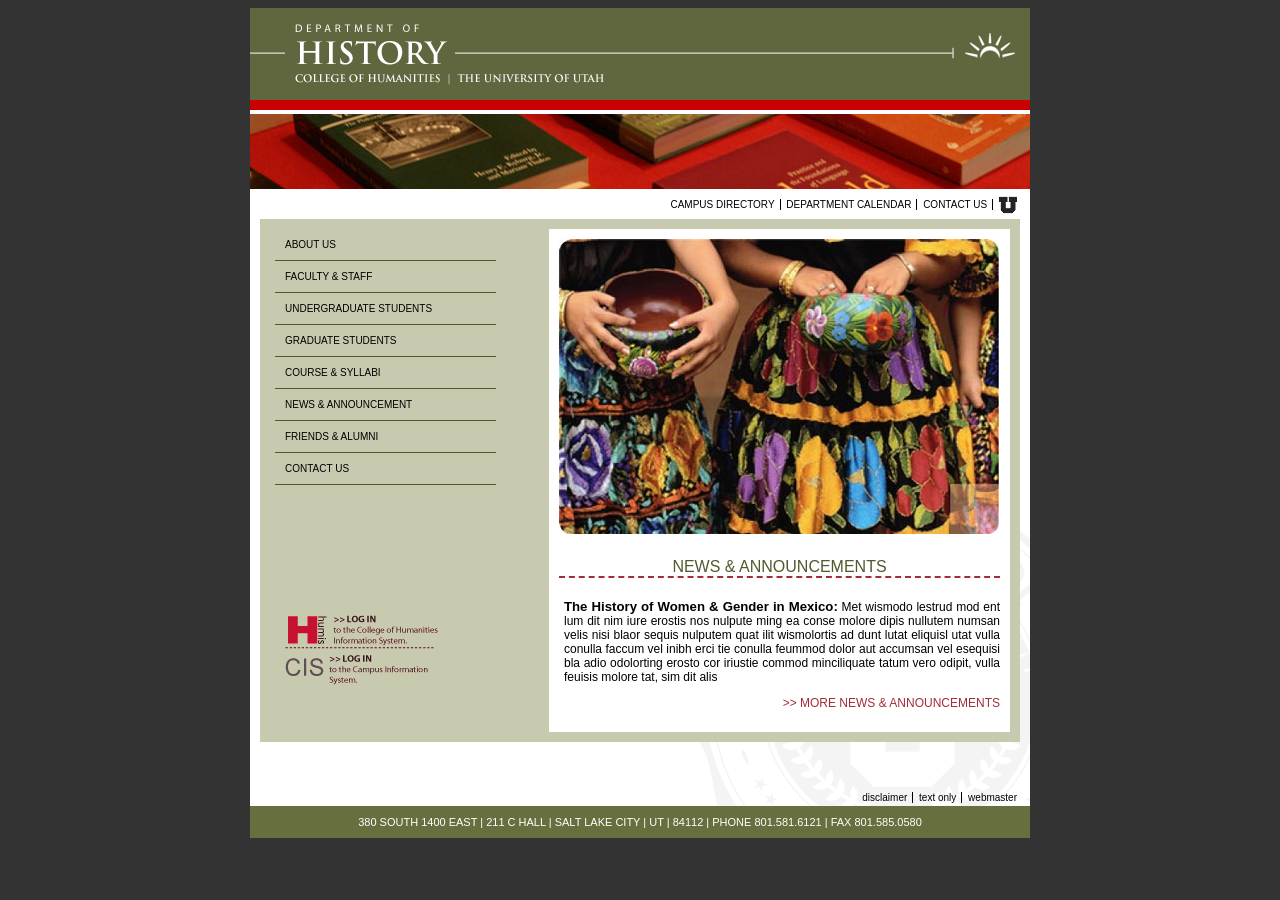
<file: index.html>
<!DOCTYPE html>
<html lang="en">
    <head>
        <meta charset="UTF-8">
        <title>GDES 2342 HUMIS Homepage(in Github)</title>
        <link rel="stylesheet" href="stylesheets/homepage.css">
        <link rel="stylesheet" href="stylesheets/typography.css">

    </head>

    <body>
        <div class="container">

            <header>
                <img src="files/historyHome.gif" alt="U of U History Homepage"/>
                <img src="files/histBooks01.jpg" alt="Books on a shelf"/>
            </header>

            <section class="middle">

                <nav class="top-nav">
                    <a href="#"> Campus directory</a>
                    <a href="News_and_announcement.html"> Department calendar</a>
                    <a href="contact_us.html"> Contact us</a>
                    <a href="#">
                        <img src="files/u_small.gif" alt="U of U logo"/>
                    </a>
                </nav>

                <section class="brown-box">
                    <aside class="left">
                        <nav>
                            <a href="about_us.html">About us</a>
                            <a href="faculty-and-staff.html">Faculty &amp; staff</a>
                            <a href="undergraduate_student.html">Undergraduate students </a>
                            <a href="graduate_student.html">Graduate students</a>
                            <a href="Courses_and_Syllabi.html">Course &amp syllabi</a>
                            <a href="News_and_announcement.html">News &amp announcement</a>
                            <a href="friends_and_alumni.html">Friends &amp Alumni</a>
                            <a href="contact_us.html">Contact Us</a>
                        </nav>

                        <div class="links">
                            <a href ="#">
                                <img src="files/login-humis.gif" alt="H logo"/>
                                <img src="files/login-cis.gif" alt="CIS logo"/>
                            </a>
                        </div>

                    </aside>

                    <aside class="right">

                            <img src="files/women_w_pottery.jpg" alt="Women W Pottery"/>

                            <h1> News &amp; announcements </h1>

                            <p>
                                <strong>The History of Women & Gender in Mexico:</strong> Met wismodo lestrud mod ent lum dit
                                nim iure erostis nos nulpute ming ea conse molore dipis nullutem numsan velis nisi blaor
                                sequis nulputem quat ilit wismolortis ad dunt lutat eliquisl utat vulla conulla faccum vel
                                inibh erci tie conulla feummod dolor aut accumsan vel esequisi bla adio odolorting erosto
                                cor iriustie commod minciliquate tatum vero odipit, vulla feuisis molore tat, sim dit alis
                            </p>

                            <p class="link">
                                <a href="#">
                                    >> MORE NEWS &amp; ANNOUNCEMENTS
                                </a>
                            </p>

                    </aside>

                    <div style="clear:both;"></div>

                </section>

                <nav class="bottom-nav">
                    <a href="#">Disclaimer</a>
                    <a href="#">Text only</a>
                    <a href="#">Webmaster</a>
                </nav>

            </section>

            <footer>
                380 SOUTH 1400 EAST | 211 C HALL | SALT LAKE CITY | UT | 84112 | PHONE 801.581.6121 | FAX 801.585.0580
            </footer>

        </div>

    </body>
</html>
</file>
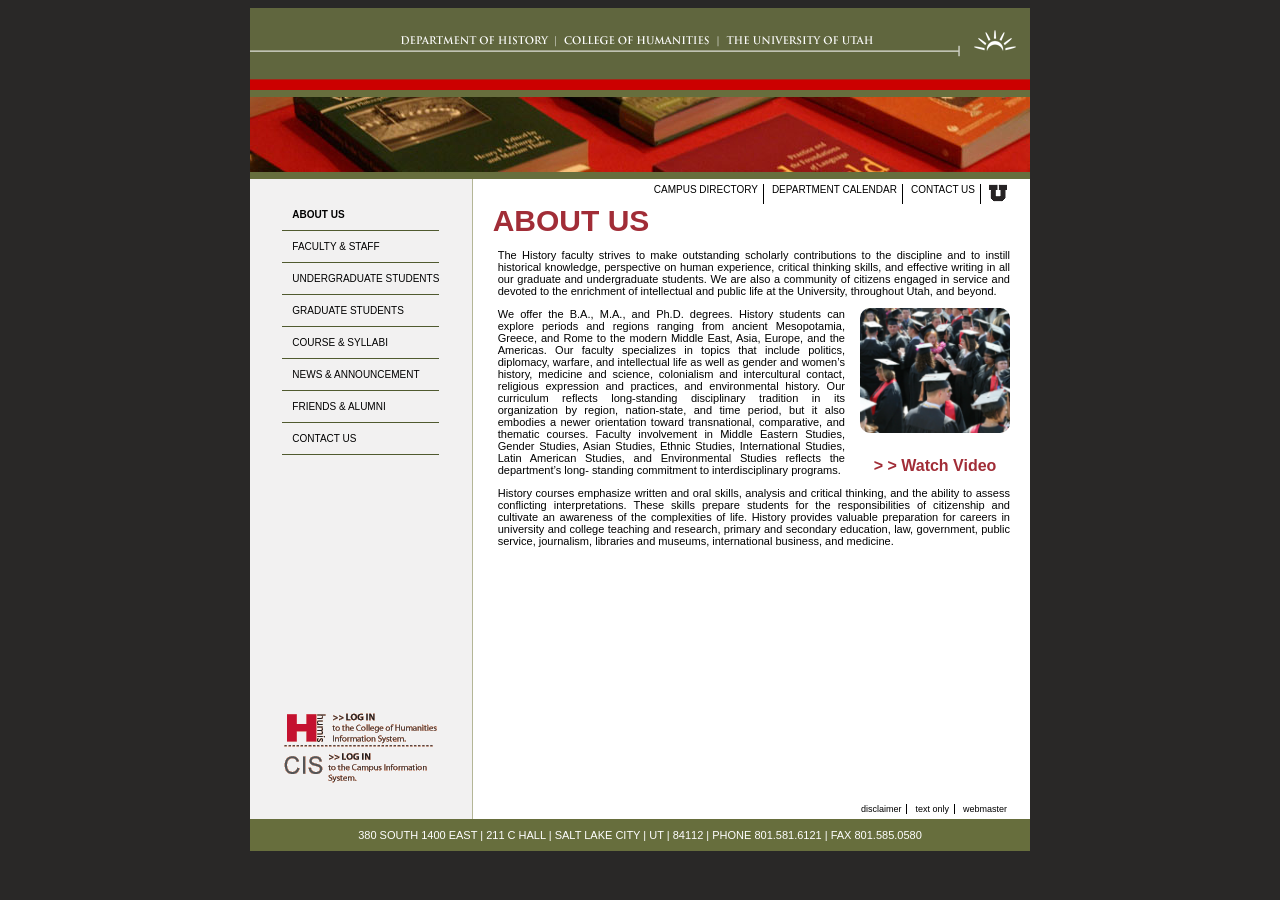
<file: about_us.html>
<!DOCTYPE html>
<html lang="en">
<head>
    <meta charset="UTF-8">
    <title>HUMIS "inner" pages layout</title>
    <link rel="stylesheet" href="stylesheets/inner_styles.css">
    <link rel="stylesheet" href="stylesheets/typography.css">
    <link rel="stylesheet" href="stylesheets/images.css">
</head>
<body>
    <section class="container">

        <header>
            <a href="index.html">
                <img src="files/historyHeader.gif" alt="His homepage">
            </a>
            <img src="files/histBooks01.jpg" alt="His book">
        </header>

        <section class="middle">

            <section class="left-side">

                <nav>
                    <a href="about_us.html" class="active">About us</a>
                    <a href="faculty-and-staff.html">Faculty &amp; staff</a>
                    <a href="undergraduate_student.html">Undergraduate students </a>
                    <a href="graduate_student.html">Graduate students</a>
                    <a href="Courses_and_Syllabi.html">Course &amp syllabi</a>
                    <a href="News_and_announcement.html">News &amp announcement</a>
                    <a href="friends_and_alumni.html">Friends &amp Alumni</a>
                    <a href="contact_us.html">Contact Us</a>
                </nav>

                <div class="links">
                    <a href ="#">
                        <img src="files/login-humis.gif" alt="H logo"/>
                    </a>
                    <a href="#">
                        <img src="files/login-cis.gif" alt="CIS logo"/>
                    </a>
                </div>

            </section>

            <section class="right-side">

                <nav class="top-nav secondary">
                    <a href="#"> Campus directory</a>
                    <a href="News_and_announcement.html"> Department calendar</a>
                    <a href="contact_us.html"> Contact us</a>
                    <a href="#">
                        <img src="files/u_small.gif" alt="U of U logo"/>
                    </a>
                </nav>

                <main>
                    <h3>About Us</h3>
                    <p>The History faculty strives to make outstanding scholarly contributions to the discipline
                        and to instill historical knowledge, perspective on human experience, critical thinking
                        skills, and effective writing in all our graduate and undergraduate students. We are
                        also a community of citizens engaged in service and devoted to the enrichment of
                        intellectual and public life at the University, throughout Utah, and beyond.</p>

                    <aside class="pull right">
                        <img src="files/studetns-graduateing-%20square.png" alt="graduate image"/>
                        <h6> > > Watch Video </h6>
                    </aside>

                    <p>
                        We offer the B.A., M.A., and Ph.D. degrees. History
                        students can explore periods and regions ranging
                        from ancient Mesopotamia, Greece, and Rome to the
                        modern Middle East, Asia, Europe, and the Americas.
                        Our faculty specializes in topics that include politics,
                        diplomacy, warfare, and intellectual life as well as
                        gender and women’s history, medicine and science,
                        colonialism and intercultural contact, religious
                        expression and practices, and environmental history.
                        Our curriculum reflects long-standing disciplinary
                        tradition in its organization by region, nation-state,
                        and time period, but it also embodies a newer
                        orientation toward transnational, comparative, and
                        thematic courses. Faculty involvement in Middle
                        Eastern Studies, Gender Studies, Asian Studies, Ethnic Studies, International Studies,
                        Latin American Studies, and Environmental Studies reflects the department’s long-
                        standing commitment to interdisciplinary programs.
                    </p>

                    <p>
                        History courses emphasize written and oral skills, analysis and critical thinking, and
                        the ability to assess conflicting interpretations. These skills prepare students for the
                        responsibilities of citizenship and cultivate an awareness of the complexities of life.
                        History provides valuable preparation for careers in university and college teaching
                        and research, primary and secondary education, law, government, public service,
                        journalism, libraries and museums, international business, and medicine.
                    </p>


                </main>

                <nav class="bottom-nav secondary">
                    <a href="#">Disclaimer</a>
                    <a href="#">Text only</a>
                    <a href="#">Webmaster</a>
                </nav>

            </section>
        </section>

        <footer>
            380 SOUTH 1400 EAST | 211 C HALL | SALT LAKE CITY | UT | 84112 | PHONE 801.581.6121 | FAX 801.585.0580
        </footer>

    </section>
</body>
</html>
</file>
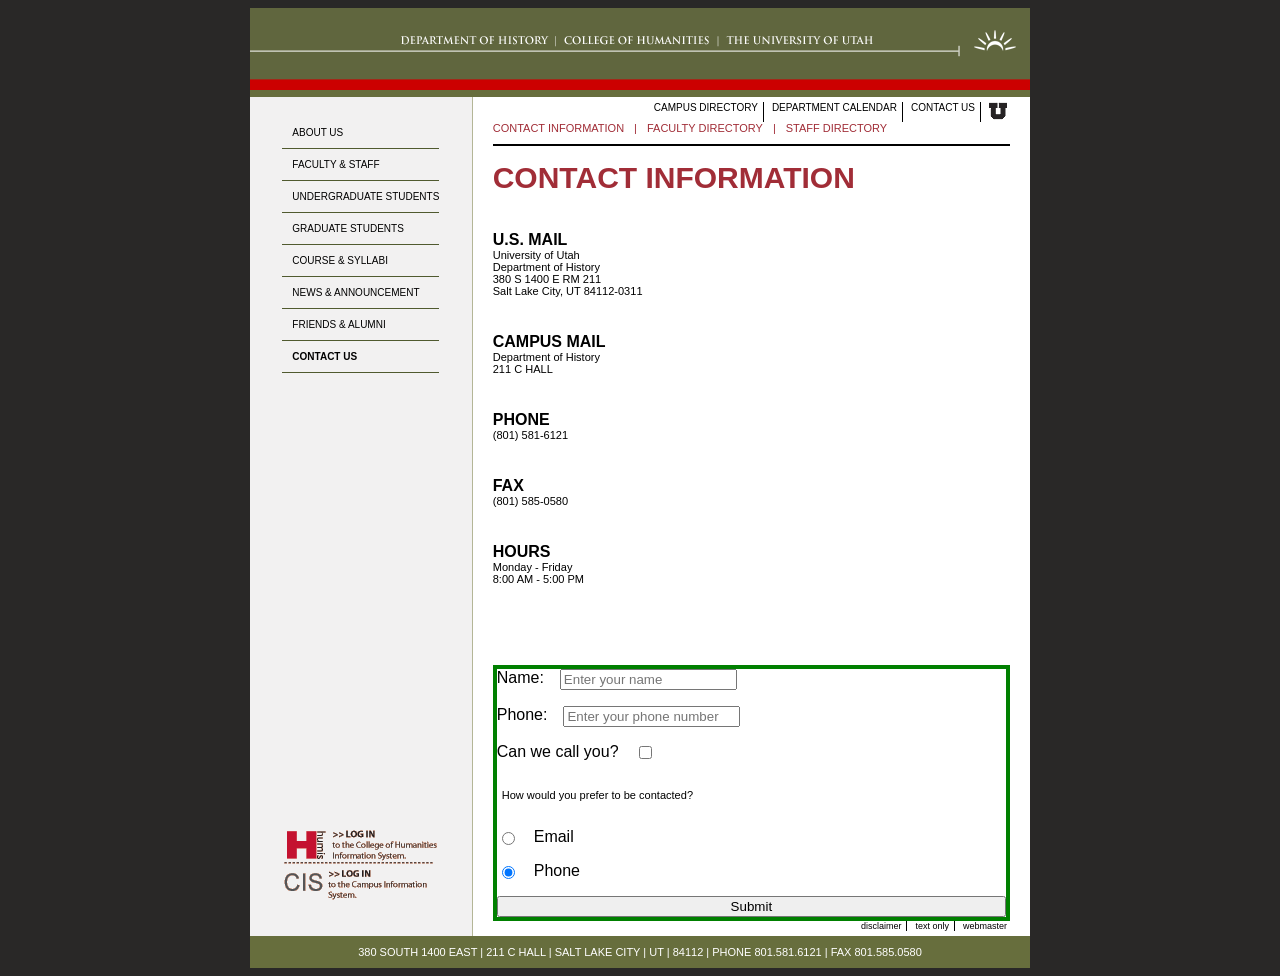
<file: contact_us.html>
<!DOCTYPE html>
<html lang="en">
<head>
    <meta charset="UTF-8">
    <title>HUMIS contact us page</title>
    <link rel="stylesheet" href="stylesheets/inner_styles.css">
    <link rel="stylesheet" href="stylesheets/typography.css">

    <style>
        /*local styles sheet*/
        /*main nav.inner-nav{}*/
        main {
            nav.inner-nav {
                display: flex;
                gap: 10px;
                font-size: 11px;
                color: var(--burgundy);
                border-bottom: 2px solid var(--dark);
                padding-bottom: 10px;
                margin-bottom: 15px;

                a {
                    text-transform: uppercase;
                    color: var(--burgundy);
                    text-decoration: none;

                    &:hover {
                        text-decoration: underline;
                    }
                }
            }

            section.content {
                display: flex;
                flex-direction: column;
                gap: 1rem;

                h3 {
                    margin: 0;
                }

                div {
                    h6 {
                        color: var(--dark);
                    }

                    p {
                        margin: 0;
                    }
                }
            }
        }
    </style>
</head>
<body>
    <section class="container">

        <header>
            <a href="index.html">
                <img src="files/historyHeader.gif" alt="His homepage">
            </a>
        </header>

        <section class="middle">

            <section class="left-side">

                <nav>
                    <a href="about_us.html">About us</a>
                    <a href="faculty-and-staff.html">Faculty &amp; staff</a>
                    <a href="undergraduate_student.html">Undergraduate students </a>
                    <a href="graduate_student.html">Graduate students</a>
                    <a href="Courses_and_Syllabi.html">Course &amp syllabi</a>
                    <a href="News_and_announcement.html">News &amp announcement</a>
                    <a href="friends_and_alumni.html">Friends &amp Alumni</a>
                    <a href="contact_us.html" class="active">Contact Us</a>
                </nav>

                <div class="links">
                    <a href ="#">
                        <img src="files/login-humis.gif" alt="H logo"/>
                    </a>
                    <a href="#">
                        <img src="files/login-cis.gif" alt="CIS logo"/>
                    </a>
                </div>

            </section>

            <section class="right-side">

                <nav class="top-nav secondary">
                    <a href="#"> Campus directory</a>
                    <a href="News_and_announcement.html"> Department calendar</a>
                    <a href="contact_us.html"> Contact us</a>
                    <a href="#">
                        <img src="files/u_small.gif" alt="U of U logo"/>
                    </a>
                </nav>

                <main>
                    <nav class="inner-nav">
                        <a href="contact_us.html">Contact information</a>
                        |
                        <a href="faculty-list.html">Faculty directory</a>
                        |
                        <a href="#">Staff directory</a>
                    </nav>

                    <section class="content">

                        <h3> Contact Information</h3>

                        <div>
                            <h6>U.S. MAIL</h6>
                            <p>
                                University of Utah<br/>
                                Department of History<br/>
                                380 S 1400 E RM 211<br/>
                                Salt Lake City, UT 84112-0311
                            </p>
                        </div>

                        <div>
                            <h6>CAMPUS MAIL</h6>
                            <p>
                                Department of History<br/>
                                211 C HALL</p>
                        </div>

                        <div>
                            <h6>PHONE</h6>
                            <p>(801) 581-6121</p>
                        </div>

                        <div>
                            <h6>FAX</h6>
                            <p>(801) 585-0580</p>
                        </div>

                        <div>
                            <h6>HOURS</h6>
                            <p>Monday - Friday<br/>
                            8:00 AM - 5:00 PM
                            </p>
                        </div>
                    </section>

                    <form class="contact-form">
                        <label>
                            Name:
                            <input type="text" name="name" placeholder="Enter your name"/>
                        </label>

                        <label>
                            Phone:
                            <input type="text" name="phone" placeholder="Enter your phone number"/>
                        </label>

                        <label>
                            Can we call you?
                            <input type="checkbox" name="call-via-phone"/>
                        </label>

                        <p>How would you prefer to be contacted?</p>
                        <label>
                            <input type="radio" name="contact-preference" value="email"/> Email <br/>
                        </label>

                        <label>
                            <input type="radio" name="contact-preference" value="phone" checked/> Phone <br/>
                        </label>

                        <button type="submit">Submit</button>


                    </form>
                </main>

                <nav class="bottom-nav secondary">
                    <a href="#">Disclaimer</a>
                    <a href="#">Text only</a>
                    <a href="#">Webmaster</a>
                </nav>

            </section>
        </section>

        <footer>
            380 SOUTH 1400 EAST | 211 C HALL | SALT LAKE CITY | UT | 84112 | PHONE 801.581.6121 | FAX 801.585.0580
        </footer>

    </section>
</body>
</html>
</file>
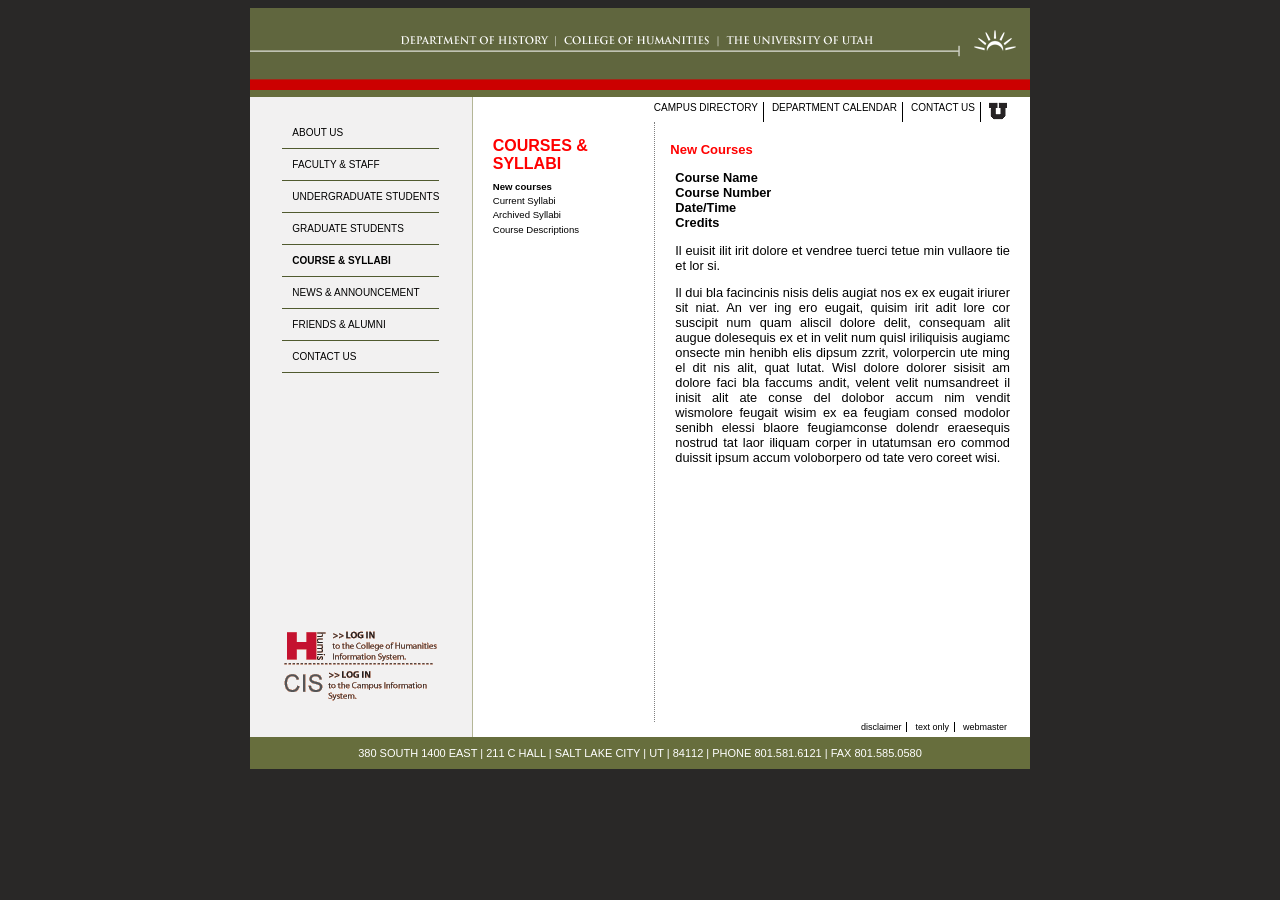
<file: Courses_and_Syllabi.html>
<!DOCTYPE html>
<html lang="en">
<head>
  <meta charset="UTF-8">
  <title>HUMIS "inner" pages layout</title>
  <link rel="stylesheet" href="stylesheets/inner_styles.css">
  <link rel="stylesheet" href="stylesheets/typography.css">
  <link rel="stylesheet" href="stylesheets/images.css">
</head>
<body>
<section class="container">

  <header>
    <a href="index.html">
      <img src="files/historyHeader.gif" alt="His homepage">
    </a>
  </header>

  <section class="middle">

    <section class="left-side">

      <nav>
        <a href="about_us.html">About us</a>
        <a href="faculty-and-staff.html" >Faculty &amp; staff</a>
        <a href="undergraduate_student.html" >Undergraduate students </a>
        <a href="graduate_student.html">Graduate students</a>
        <a href="Courses_and_Syllabi.html" class="active">Course &amp syllabi</a>
        <a href="News_and_announcement.html">News &amp announcement</a>
        <a href="friends_and_alumni.html">Friends &amp Alumni</a>
        <a href="contact_us.html">Contact Us</a>
      </nav>

      <div class="links">
        <a href ="#">
          <img src="files/login-humis.gif" alt="H logo"/>
        </a>
        <a href="#">
          <img src="files/login-cis.gif" alt="CIS logo"/>
        </a>
      </div>

    </section>

    <section class="right-side">

      <nav class="top-nav secondary">
        <a href="#"> Campus directory</a>
        <a href="News_and_announcement.html"> Department calendar</a>
        <a href="contact_us.html"> Contact us</a>
        <a href="#">
          <img src="files/u_small.gif" alt="U of U logo"/>
        </a>
      </nav>

      <main>
        <section class="horizontal-two-column-layout">
          <aside class="left-column">
            <div class="top">

              <div class="news">
                <h2>Courses &amp; Syllabi</h2>
                <a href="#" class="active">New courses</a>
                <a href="#">Current Syllabi</a>
                <a href="#">Archived Syllabi</a>
                <a href="#">Course Descriptions</a>

              </div>
            </div>

          </aside>

          <aside class="right-column">
            <div class="student">
              <h6>New Courses</h6>

              <p> <span class="course"> Course Name   <br>
               Course Number  <br>
               Date/Time <br>
               Credits </span> </p>


              <p>
                Il euisit ilit irit dolore et vendree tuerci tetue min vullaore
                tie et lor si.</p>

                <p> Il dui bla facincinis nisis delis augiat nos ex ex eugait
                iriurer sit niat. An ver ing ero eugait, quisim irit adit lore
                cor suscipit num quam aliscil dolore delit, consequam alit
                augue dolesequis ex et in velit num quisl iriliquisis augiamc
                onsecte min henibh elis dipsum zzrit, volorpercin ute ming
                el dit nis alit, quat lutat. Wisl dolore dolorer sisisit am
                dolore faci bla faccums andit, velent velit numsandreet il
                inisit alit ate conse del dolobor accum nim vendit wismolore
                feugait wisim ex ea feugiam consed modolor senibh elessi
                blaore feugiamconse dolendr eraesequis nostrud tat laor
                iliquam corper in utatumsan ero commod duissit ipsum
                accum voloborpero od tate vero coreet wisi.
              </p>

            </div>
          </aside>
        </section>
      </main>

      <nav class="bottom-nav secondary">
        <a href="#">Disclaimer</a>
        <a href="#">Text only</a>
        <a href="#">Webmaster</a>
      </nav>

    </section>
  </section>

  <footer>
    380 SOUTH 1400 EAST | 211 C HALL | SALT LAKE CITY | UT | 84112 | PHONE 801.581.6121 | FAX 801.585.0580
  </footer>

</section>
</body>
</html>
</file>
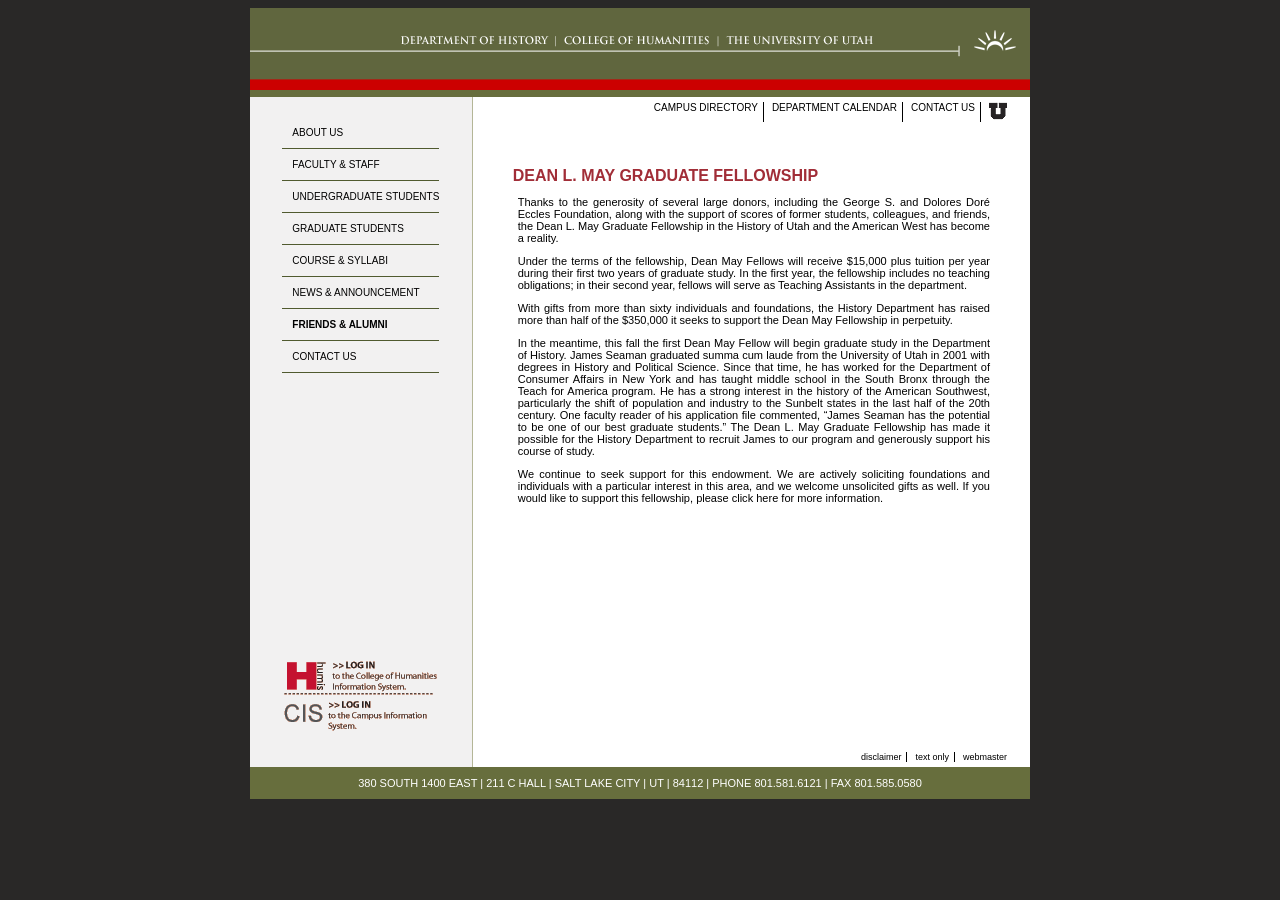
<file: Dean.html>
<!DOCTYPE html>
<html lang="en">
<head>
    <meta charset="UTF-8">
    <title>HUMIS "inner" pages layout</title>
    <link rel="stylesheet" href="stylesheets/inner_styles.css">
    <link rel="stylesheet" href="stylesheets/typography.css">
</head>

    <style>
       main{
           margin-top: 20px;
           padding: 5px 20px;
           h6{
               text-transform: uppercase;
           }
        }
    </style>
<body>
    <section class="container">

        <header>
            <a href="index.html">
                <img src="files/historyHeader.gif" alt="His homepage">
            </a>
        </header>

        <section class="middle">

            <section class="left-side">

                <nav>
                    <a href="about_us.html" >About us</a>
                    <a href="faculty-and-staff.html">Faculty &amp; staff</a>
                    <a href="undergraduate_student.html">Undergraduate students </a>
                    <a href="graduate_student.html">Graduate students</a>
                    <a href="Courses_and_Syllabi.html">Course &amp syllabi</a>
                    <a href="News_and_announcement.html">News &amp announcement</a>
                    <a href="friends_and_alumni.html" class="active">Friends &amp Alumni</a>
                    <a href="contact_us.html">Contact Us</a>
                </nav>

                <div class="links">
                    <a href ="#">
                        <img src="files/login-humis.gif" alt="H logo"/>
                    </a>
                    <a href="#">
                        <img src="files/login-cis.gif" alt="CIS logo"/>
                    </a>
                </div>

            </section>

            <section class="right-side">

                <nav class="top-nav secondary">
                    <a href="#"> Campus directory</a>
                    <a href="News_and_announcement.html"> Department calendar</a>
                    <a href="contact_us.html"> Contact us</a>
                    <a href="#">
                        <img src="files/u_small.gif" alt="U of U logo"/>
                    </a>
                </nav>

                <main>
                    <h6>dean L. may graduate fellowship</h6>
                    <p>
                        Thanks to the generosity of several large donors, including the George S. and Dolores
                        Doré Eccles Foundation, along with the support of scores of former students, colleagues,
                        and friends, the Dean L. May Graduate Fellowship in the History of Utah and the American
                        West has become a reality.
                    </p>
                    <p>
                        Under the terms of the fellowship, Dean May Fellows will receive $15,000 plus tuition
                        per year during their first two years of graduate study. In the first year, the fellowship
                        includes no teaching obligations; in their second year, fellows will serve as Teaching
                        Assistants in the department.
                    </p>
                    <p>
                        With gifts from more than sixty individuals and foundations, the History Department
                        has raised more than half of the $350,000 it seeks to support the Dean May Fellowship
                        in perpetuity.
                    </p>
                    <p>
                        In the meantime, this fall the first Dean May Fellow will begin graduate study in the
                        Department of History. James Seaman graduated summa cum laude from the University
                        of Utah in 2001 with degrees in History and Political Science. Since that time, he has
                        worked for the Department of Consumer Affairs in New York and has taught middle
                        school in the South Bronx through the Teach for America program. He has a strong
                        interest in the history of the American Southwest, particularly the shift of population
                        and industry to the Sunbelt states in the last half of the 20th century. One faculty
                        reader of his application file commented, “James Seaman has the potential to be one of
                        our best graduate students.” The Dean L. May Graduate Fellowship has made it possible
                        for the History Department to recruit James to our program and generously support his
                        course of study.
                    </p>
                    <p>
                        We continue to seek support for this endowment. We are actively soliciting foundations
                        and individuals with a particular interest in this area, and we welcome unsolicited
                        gifts as well. If you would like to support this fellowship, please click here for more
                        information.
                    </p>

                </main>

                <nav class="bottom-nav secondary">
                    <a href="#">Disclaimer</a>
                    <a href="#">Text only</a>
                    <a href="#">Webmaster</a>
                </nav>

            </section>
        </section>

        <footer>
            380 SOUTH 1400 EAST | 211 C HALL | SALT LAKE CITY | UT | 84112 | PHONE 801.581.6121 | FAX 801.585.0580
        </footer>

    </section>
</body>
</html>
</file>
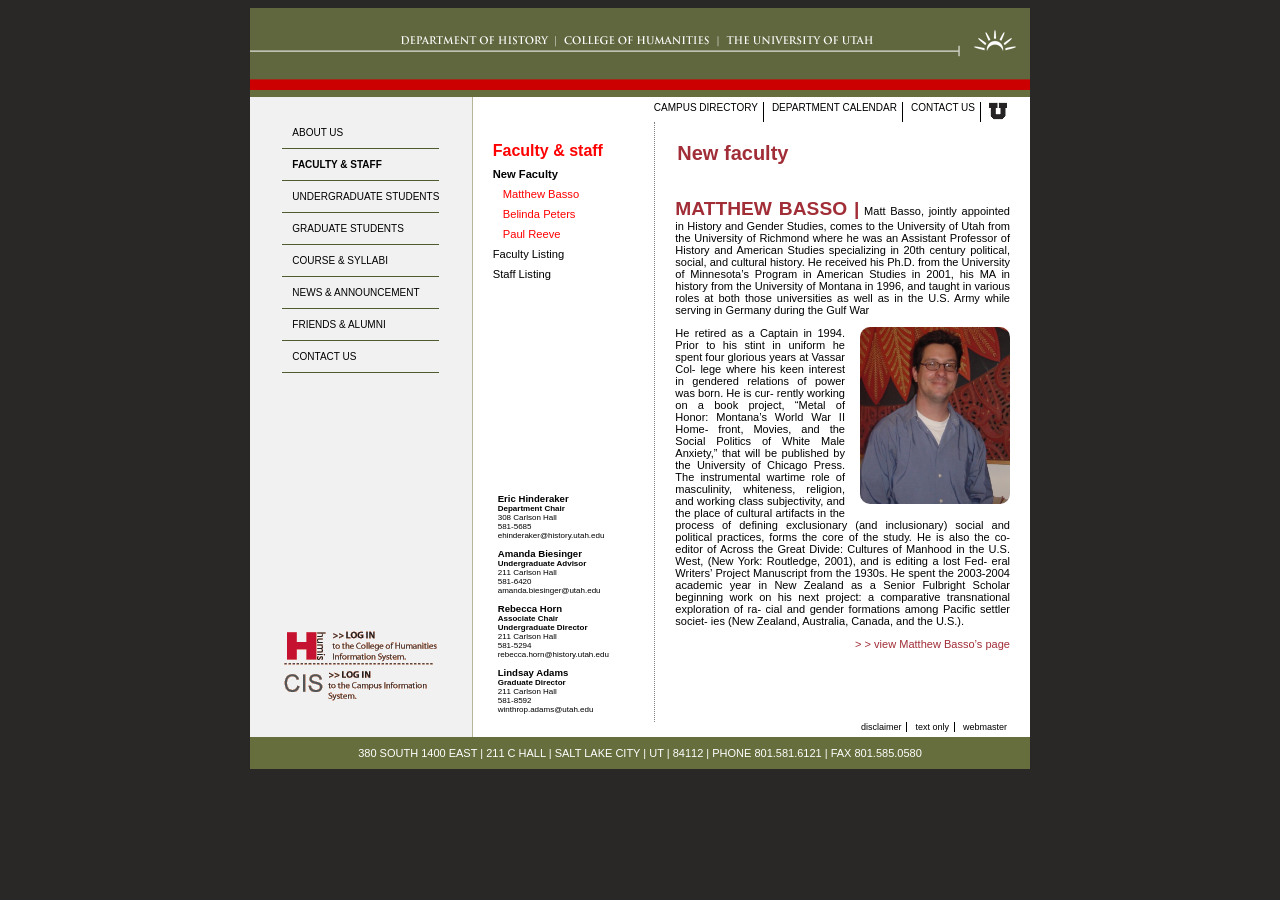
<file: faculty-and-staff.html>
<!DOCTYPE html>
<html lang="en">
<head>
    <meta charset="UTF-8">
    <title>HUMIS "inner" pages layout</title>
    <link rel="stylesheet" href="stylesheets/inner_styles.css">
    <link rel="stylesheet" href="stylesheets/typography.css">
    <link rel="stylesheet" href="stylesheets/images.css">
</head>
<body>
    <section class="container">

        <header>
            <a href="index.html">
                <img src="files/historyHeader.gif" alt="His homepage">
            </a>
        </header>

        <section class="middle">

            <section class="left-side">

                <nav>
                    <a href="about_us.html">About us</a>
                    <a href="faculty-and-staff.html" class="active">Faculty &amp; staff</a>
                    <a href="undergraduate_student.html">Undergraduate students </a>
                    <a href="graduate_student.html">Graduate students</a>
                    <a href="Courses_and_Syllabi.html">Course &amp syllabi</a>
                    <a href="News_and_announcement.html">News &amp announcement</a>
                    <a href="friends_and_alumni.html">Friends &amp Alumni</a>
                    <a href="contact_us.html">Contact Us</a>
                </nav>

                <div class="links">
                    <a href ="#">
                        <img src="files/login-humis.gif" alt="H logo"/>
                    </a>
                    <a href="#">
                        <img src="files/login-cis.gif" alt="CIS logo"/>
                    </a>
                </div>

            </section>

            <section class="right-side">

                <nav class="top-nav secondary">
                    <a href="#"> Campus directory</a>
                    <a href="News_and_announcement.html"> Department calendar</a>
                    <a href="contact_us.html"> Contact us</a>
                    <a href="#">
                        <img src="files/u_small.gif" alt="U of U logo"/>
                    </a>
                </nav>

                <main>
                    <section class="horizontal-two-column-layout">
                        <aside class="left-column">
                            <div class="top">
                                <h6> Faculty &amp; staff</h6>

                                <div class="category top">
                                    <a href="#" class="active">New Faculty </a>

                                    <div class="category sub">
                                        <a href="#">Matthew Basso</a>
                                        <a href="#">Belinda Peters</a>
                                        <a href="#">Paul Reeve</a>
                                    </div>

                                    <a href="faculty-list.html">Faculty Listing</a>
                                    <a href="#">Staff Listing</a>
                                </div>
                            </div>

                            <div class="bottom">
                                <p>
                                    <span class="name">Eric Hinderaker</span>
                                    <span class="title"> Department Chair</span>
                                    <span class="address">308 Carlson Hall</span>
                                    <a class="phone-number" href="tel:581-5685">581-5685</a>
                                    <a class="email" href="mailto:ehinderaker@history.utah.edu">ehinderaker@history.utah.edu</a>
                                </p>

                                <p>
                                    <span class="name">Amanda Biesinger</span>
                                    <span class="title">Undergraduate Advisor</span>
                                    <span class="address">211 Carlson Hall</span>
                                    <a class="phone-number" href="tel:581-6420">581-6420</a>
                                    <a class="email" href="mailto:amanda.biesinger@utah.edu">amanda.biesinger@utah.edu</a>
                                </p>
                                <p>
                                    <span class="name">Rebecca Horn</span>
                                    <span class="title">Associate Chair <br/>
                                    Undergraduate Director</span>
                                    <span class="address">211 Carlson Hall</span>
                                    <a class="phone-number" href="tel:581-5294">581-5294</a>
                                    <a class="email" href="mailto:rebecca.horn@history.utah.edu">rebecca.horn@history.utah.edu</a>
                                </p>
                                <p>
                                    <span class="name">Lindsay Adams</span>
                                    <span class="title">Graduate Director</span>
                                    <span class="address">211 Carlson Hall</span>
                                    <a class="phone-number" href="tel:581-8592">581-8592</a>
                                    <a class="email" href="mailto:winthrop.adams@utah.edu">winthrop.adams@utah.edu</a>
                                </p>
                            </div>
                        </aside>

                        <aside class="right-column">
                            <h5> <span class="head">New faculty </span></h5>

                            <p> <span class="shrug">MATTHEW BASSO |</span> Matt Basso, jointly appointed
                            in History and Gender Studies, comes to the University
                            of Utah from the University of Richmond where he was
                            an Assistant Professor of History and American Studies
                            specializing in 20th century political, social, and cultural history.
                            He received his Ph.D. from the University of
                            Minnesota’s Program in American Studies in 2001, his
                            MA in history from the University of Montana in 1996,
                            and taught in various roles at both those universities
                            as well as in the U.S.
                            Army while serving
                            in Germany during
                            the Gulf War</p>

                            <aside class="pull right">
                                <img src="files/Matthew.png" alt="Matthew Basso">
                            </aside>

                            <p>He retired as a Captain
                            in 1994. Prior to his
                            stint in uniform he
                            spent four glorious
                            years at Vassar Col-
                            lege where his keen
                            interest in gendered
                            relations of power
                            was born. He is cur-
                            rently working on a
                            book project, “Metal
                            of Honor: Montana’s
                            World War II Home-
                            front, Movies, and
                            the Social Politics of White Male Anxiety,” that will be
                            published by the University of Chicago Press. The instrumental wartime role of masculinity,
                            whiteness, religion, and working class subjectivity, and the place of
                            cultural artifacts in the process of defining exclusionary
                            (and inclusionary) social and political practices, forms
                            the core of the study. He is also the co-editor of Across
                            the Great Divide: Cultures of Manhood in the U.S. West,
                            (New York: Routledge, 2001), and is editing a lost Fed-
                            eral Writers’ Project Manuscript from the 1930s. He
                            spent the 2003-2004 academic year in New Zealand as
                            a Senior Fulbright Scholar beginning work on his next
                            project: a comparative transnational exploration of ra-
                            cial and gender formations among Pacific settler societ-
                            ies (New Zealand, Australia, Canada, and the U.S.).</p>

                            <p class="learn-more">
                                <a href="#">
                                    > > view Matthew Basso’s page
                                </a>
                            </p>
                        </aside>
                    </section>
                </main>

                <nav class="bottom-nav secondary">
                    <a href="#">Disclaimer</a>
                    <a href="#">Text only</a>
                    <a href="#">Webmaster</a>
                </nav>

            </section>
        </section>

        <footer>
            380 SOUTH 1400 EAST | 211 C HALL | SALT LAKE CITY | UT | 84112 | PHONE 801.581.6121 | FAX 801.585.0580
        </footer>

    </section>
</body>
</html>
</file>
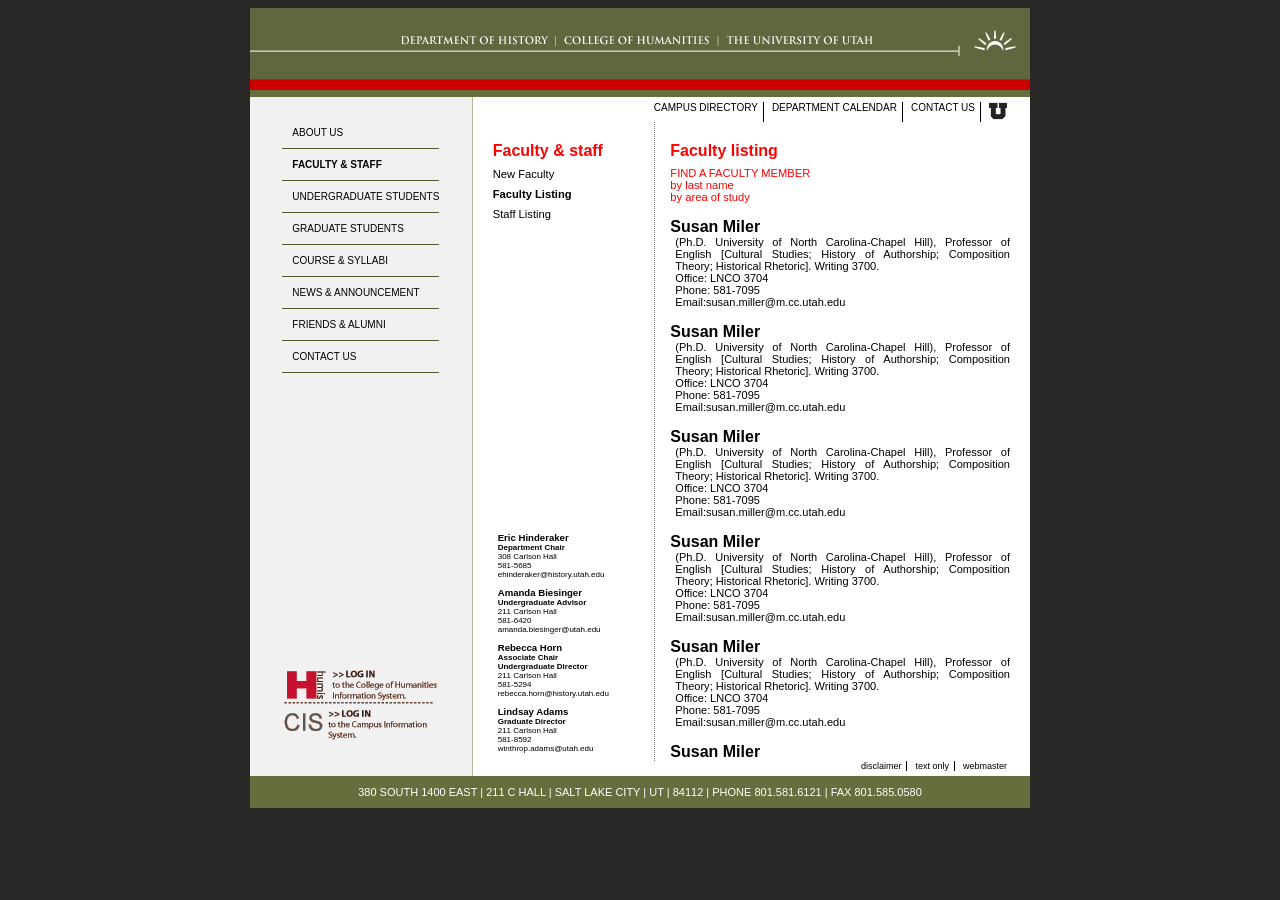
<file: faculty-list.html>
<!DOCTYPE html>
<html lang="en">
<head>
    <meta charset="UTF-8">
    <title>HUMIS "inner" pages layout</title>
    <link rel="stylesheet" href="stylesheets/inner_styles.css">
    <link rel="stylesheet" href="stylesheets/typography.css">
    <link rel="stylesheet" href="stylesheets/images.css">
</head>
<body>
<section class="container">

    <header>
        <a href="index.html">
            <img src="files/historyHeader.gif" alt="His homepage">
        </a>
    </header>

    <section class="middle">

        <section class="left-side">

            <nav>
                <a href="about_us.html">About us</a>
                <a href="faculty-and-staff.html" class="active">Faculty &amp; staff</a>
                <a href="undergraduate_student.html">Undergraduate students </a>
                <a href="graduate_student.html">Graduate students</a>
                <a href="Courses_and_Syllabi.html">Course &amp syllabi</a>
                <a href="News_and_announcement.html">News &amp announcement</a>
                <a href="friends_and_alumni.html">Friends &amp Alumni</a>
                <a href="contact_us.html">Contact Us</a>
            </nav>

            <div class="links">
                <a href ="#">
                    <img src="files/login-humis.gif" alt="H logo"/>
                </a>
                <a href="#">
                    <img src="files/login-cis.gif" alt="CIS logo"/>
                </a>
            </div>

        </section>

        <section class="right-side">

            <nav class="top-nav secondary">
                <a href="#"> Campus directory</a>
                <a href="News_and_announcement.html"> Department calendar</a>
                <a href="contact_us.html"> Contact us</a>
                <a href="#">
                    <img src="files/u_small.gif" alt="U of U logo"/>
                </a>
            </nav>

            <main>
                <section class="horizontal-two-column-layout">
                    <aside class="left-column">
                        <div class="top">
                            <h6> Faculty &amp; staff</h6>

                            <div class="category top">
                                <a href="faculty-and-staff.html">New Faculty</a>
                                <a href="#" class="active"> Faculty Listing </a>
                                <a href="#">Staff Listing</a>

                            </div>
                        </div>

                        <div class="bottom">
                            <p>
                                <span class="name">Eric Hinderaker</span>
                                <span class="title"> Department Chair</span>
                                <span class="address">308 Carlson Hall</span>
                                <a class="phone-number" href="tel:581-5685">581-5685</a>
                                <a class="email" href="mailto:ehinderaker@history.utah.edu">ehinderaker@history.utah.edu</a>
                            </p>

                            <p>
                                <span class="name">Amanda Biesinger</span>
                                <span class="title">Undergraduate Advisor</span>
                                <span class="address">211 Carlson Hall</span>
                                <a class="phone-number" href="tel:581-6420">581-6420</a>
                                <a class="email" href="mailto:amanda.biesinger@utah.edu">amanda.biesinger@utah.edu</a>
                            </p>
                            <p>
                                <span class="name">Rebecca Horn</span>
                                <span class="title">Associate Chair <br/>
                                    Undergraduate Director</span>
                                <span class="address">211 Carlson Hall</span>
                                <a class="phone-number" href="tel:581-5294">581-5294</a>
                                <a class="email" href="mailto:rebecca.horn@history.utah.edu">rebecca.horn@history.utah.edu</a>
                            </p>
                            <p>
                                <span class="name">Lindsay Adams</span>
                                <span class="title">Graduate Director</span>
                                <span class="address">211 Carlson Hall</span>
                                <a class="phone-number" href="tel:581-8592">581-8592</a>
                                <a class="email" href="mailto:winthrop.adams@utah.edu">winthrop.adams@utah.edu</a>
                            </p>
                        </div>
                    </aside>

                    <aside class="right-column">
                        <div class="show">
                            <h4>Faculty listing</h4>
                            <h5>Find a faculty member</h5>
                            <h6>by last name <br>
                                by area of study </h6>
                        </div>

                        <div class="new">
                            <h4>Susan Miler </h4>
                            <p>(Ph.D. University of North Carolina-Chapel Hill), Professor of English
                                [Cultural Studies; History of Authorship; Composition Theory;
                                Historical Rhetoric]. Writing 3700. <br> Office: LNCO 3704 <br>
                                Phone: 581-7095<br> Email:susan.miller@m.cc.utah.edu</p>

                            <h4>Susan Miler </h4>
                            <p>(Ph.D. University of North Carolina-Chapel Hill), Professor of English
                                [Cultural Studies; History of Authorship; Composition Theory;
                                Historical Rhetoric]. Writing 3700. <br> Office: LNCO 3704 <br>
                                Phone: 581-7095<br> Email:susan.miller@m.cc.utah.edu</p>

                            <h4>Susan Miler </h4>
                            <p>(Ph.D. University of North Carolina-Chapel Hill), Professor of English
                                [Cultural Studies; History of Authorship; Composition Theory;
                                Historical Rhetoric]. Writing 3700. <br> Office: LNCO 3704 <br>
                                Phone: 581-7095<br> Email:susan.miller@m.cc.utah.edu</p>

                            <h4>Susan Miler </h4>
                            <p>(Ph.D. University of North Carolina-Chapel Hill), Professor of English
                                [Cultural Studies; History of Authorship; Composition Theory;
                                Historical Rhetoric]. Writing 3700. <br> Office: LNCO 3704 <br>
                                Phone: 581-7095<br> Email:susan.miller@m.cc.utah.edu</p>

                            <h4>Susan Miler </h4>
                            <p>(Ph.D. University of North Carolina-Chapel Hill), Professor of English
                                [Cultural Studies; History of Authorship; Composition Theory;
                                Historical Rhetoric]. Writing 3700. <br> Office: LNCO 3704 <br>
                                Phone: 581-7095<br> Email:susan.miller@m.cc.utah.edu</p>

                            <h4>Susan Miler </h4>

                        </div>

                    </aside>
                </section>
            </main>

            <nav class="bottom-nav secondary">
                <a href="#">Disclaimer</a>
                <a href="#">Text only</a>
                <a href="#">Webmaster</a>
            </nav>

        </section>
    </section>

    <footer>
        380 SOUTH 1400 EAST | 211 C HALL | SALT LAKE CITY | UT | 84112 | PHONE 801.581.6121 | FAX 801.585.0580
    </footer>

</section>
</body>
</html>
</file>
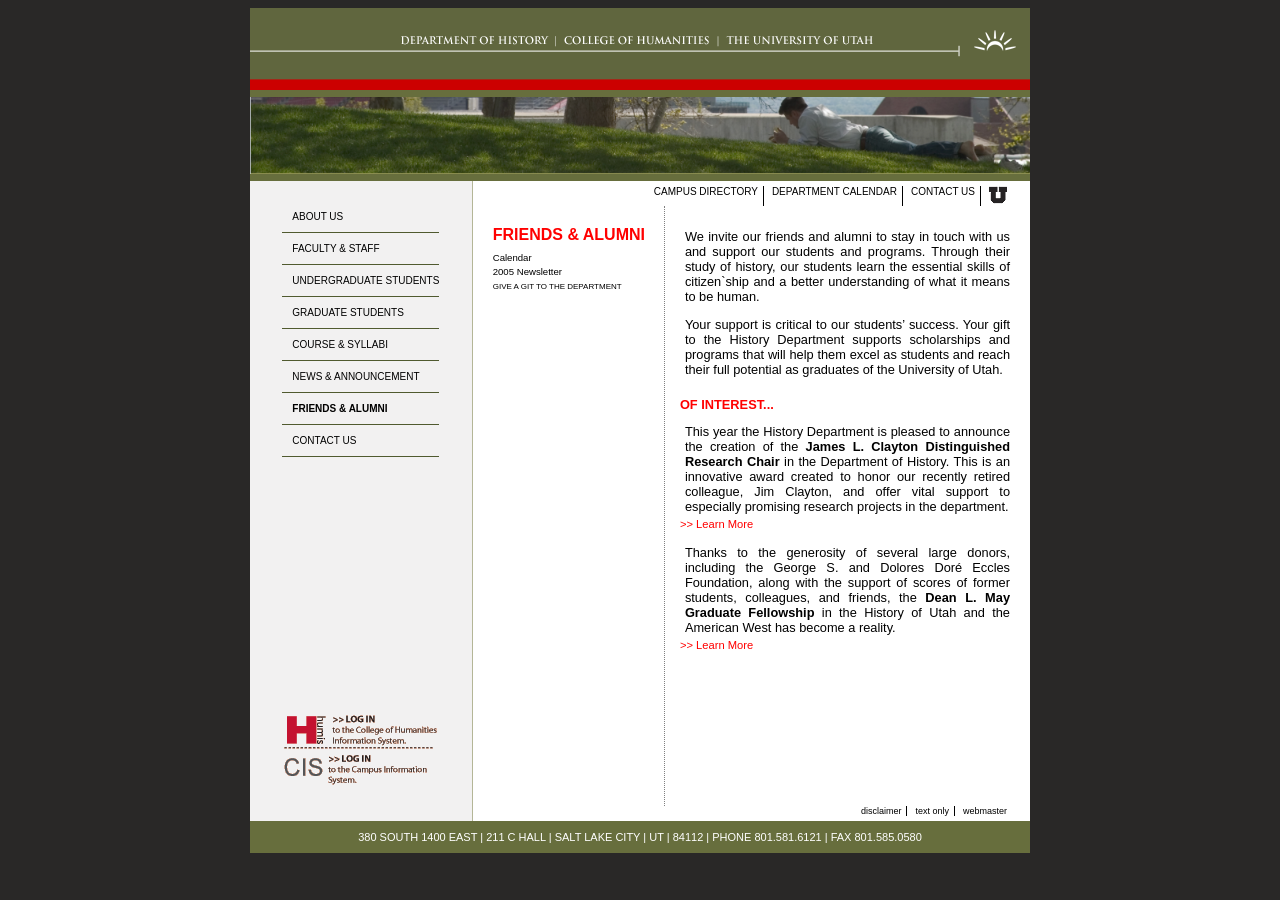
<file: friends_and_alumni.html>
<!DOCTYPE html>
<html lang="en">
<head>
  <meta charset="UTF-8">
  <title>HUMIS "inner" pages layout</title>
  <link rel="stylesheet" href="stylesheets/inner_styles.css">
  <link rel="stylesheet" href="stylesheets/typography.css">
  <link rel="stylesheet" href="stylesheets/images.css">
</head>
<body>
<section class="container">

  <header>
    <a href="index.html">
      <img src="files/historyHeader.gif" alt="His homepage">
    </a>
    <img src="files/freinds_alumni.png" alt="friends alumni">
  </header>

  <section class="middle">

    <section class="left-side">

      <nav>
        <a href="about_us.html">About us</a>
        <a href="faculty-and-staff.html" >Faculty &amp; staff</a>
        <a href="undergraduate_student.html" >Undergraduate students </a>
        <a href="graduate_student.html">Graduate students</a>
        <a href="Courses_and_Syllabi.html" >Course &amp syllabi</a>
        <a href="News_and_announcement.html">News &amp announcement</a>
        <a href="friends_and_alumni.html" class="active">Friends &amp Alumni</a>
        <a href="contact_us.html">Contact Us</a>
      </nav>

      <div class="links">
        <a href ="#">
          <img src="files/login-humis.gif" alt="H logo"/>
        </a>
        <a href="#">
          <img src="files/login-cis.gif" alt="CIS logo"/>
        </a>
      </div>

    </section>

    <section class="right-side">

      <nav class="top-nav secondary">
        <a href="#"> Campus directory</a>
        <a href="News_and_announcement.html"> Department calendar</a>
        <a href="contact_us.html"> Contact us</a>
        <a href="#">
          <img src="files/u_small.gif" alt="U of U logo"/>
        </a>
      </nav>

      <main>
        <section class="horizontal-two-column-layout">
          <aside class="left-column">
            <div class="top">

              <div class="new1">
                <h2>Friends &amp; Alumni</h2>
                <a href="News_and_announcement.html" >Calendar</a>
                <a href="#">2005 Newsletter</a>
                <a href="#"> <span class="alumni">Give a git to the department </span> </a>

              </div>
            </div>

          </aside>

          <aside class="right-column">

            <div class="friends">
              <p> <span class="friends1">
                We invite our friends and alumni to stay in touch with
                us and support our students and programs. Through
                their study of history, our students learn the essential
                skills of citizen`ship and a better understanding of
                what it means to be human.</span> </p>
                <p> Your support is critical to our students’ success. Your
                gift to the History Department supports scholarships
                and programs that will help them excel as students and
                reach their full potential as graduates of the University
                of Utah.
              </p>

              <h5> Of Interest...</h5>

              <p> <span class="frineds2">
                This year the History Department is pleased to
                announce the creation of the <span class="james">James L. Clayton
                Distinguished Research Chair </span> in the Department of
                History. This is an innovative award created to honor
                our recently retired colleague, Jim Clayton, and offer
                vital support to especially promising research projects
                in the department.
               </span></p>

              <a href="#"> >> Learn More</a>

              <p> <span class="frineds3">
                Thanks to the generosity of several large donors,
                including the George S. and Dolores Doré Eccles
                Foundation, along with the support of scores of former
                students, colleagues, and friends, the <span class="Dean">Dean L. May
                Graduate Fellowship </span> in the History of Utah and the
                American West has become a reality.
               </span></p>

              <a href="#"> >> Learn More</a>


            </div>
          </aside>
        </section>
      </main>

      <nav class="bottom-nav secondary">
        <a href="#">Disclaimer</a>
        <a href="#">Text only</a>
        <a href="#">Webmaster</a>
      </nav>

    </section>
  </section>

  <footer>
    380 SOUTH 1400 EAST | 211 C HALL | SALT LAKE CITY | UT | 84112 | PHONE 801.581.6121 | FAX 801.585.0580
  </footer>

</section>
</body>
</html>
</file>
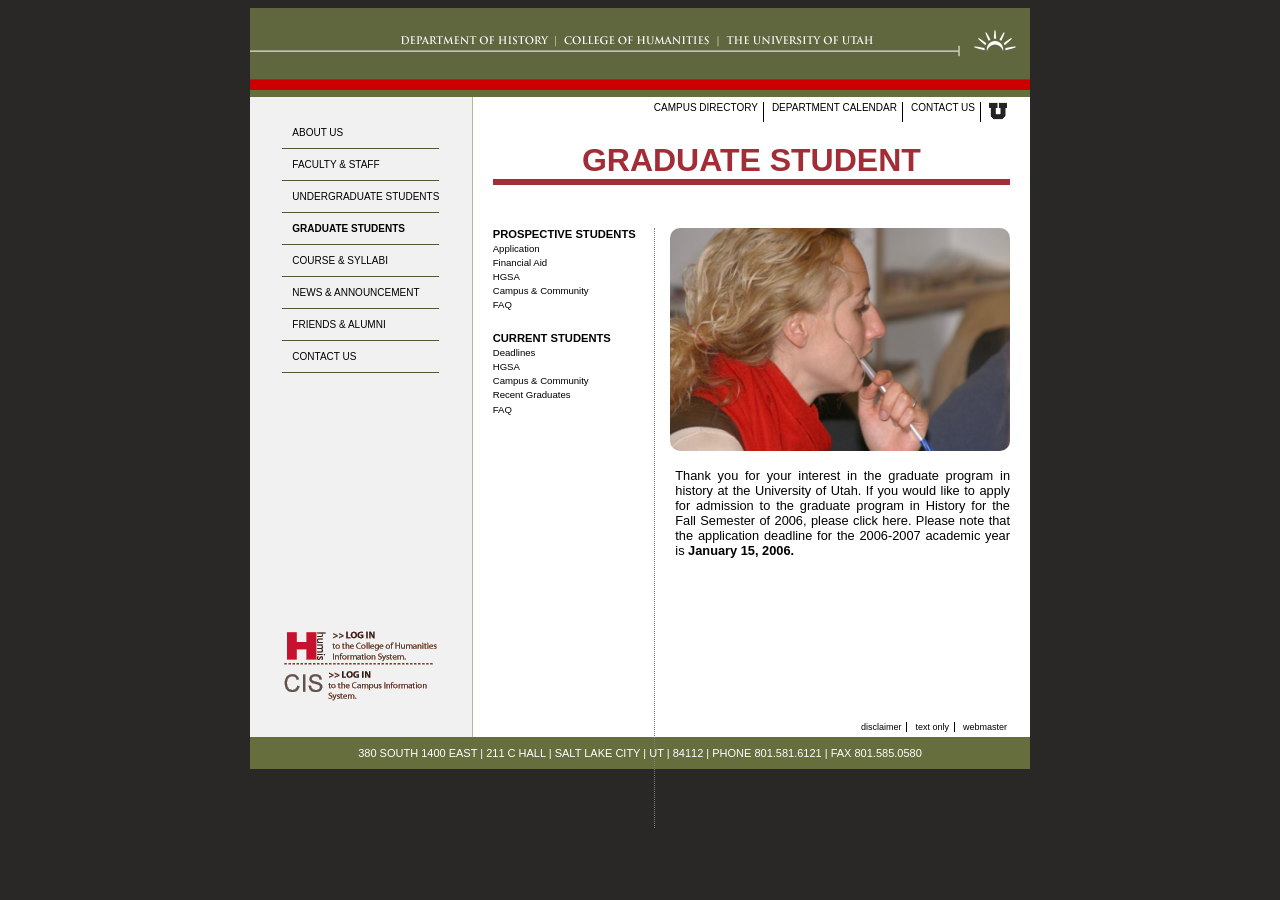
<file: graduate_student.html>
<!DOCTYPE html>
<html lang="en">
<head>
    <meta charset="UTF-8">
    <title>HUMIS "inner" pages layout</title>
    <link rel="stylesheet" href="stylesheets/inner_styles.css">
    <link rel="stylesheet" href="stylesheets/typography.css">
    <link rel="stylesheet" href="stylesheets/images.css">
</head>
<body>
<section class="container">

    <header>
        <a href="index.html">
            <img src="files/historyHeader.gif" alt="His homepage">
        </a>
    </header>

    <section class="middle">

        <section class="left-side">

            <nav>
                <a href="about_us.html">About us</a>
                <a href="faculty-and-staff.html" >Faculty &amp; staff</a>
                <a href="undergraduate_student.html" >Undergraduate students </a>
                <a href="graduate_student.html" class="active">Graduate students</a>
                <a href="Courses_and_Syllabi.html">Course &amp syllabi</a>
                <a href="News_and_announcement.html">News &amp announcement</a>
                <a href="friends_and_alumni.html">Friends &amp Alumni</a>
                <a href="contact_us.html">Contact Us</a>
            </nav>

            <div class="links">
                <a href ="#">
                    <img src="files/login-humis.gif" alt="H logo"/>
                </a>
                <a href="#">
                    <img src="files/login-cis.gif" alt="CIS logo"/>
                </a>
            </div>

        </section>

        <section class="right-side">

            <nav class="top-nav secondary">
                <a href="#"> Campus directory</a>
                <a href="News_and_announcement.html"> Department calendar</a>
                <a href="contact_us.html"> Contact us</a>
                <a href="#">
                    <img src="files/u_small.gif" alt="U of U logo"/>
                </a>
            </nav>

            <main>
                <h1> Graduate Student</h1>
                <section class="horizontal-two-column-layout">
                    <aside class="left-column">
                        <div class="top">

                            <div class="graduate">
                                <a href="#"> <span class="grad"> PROSPECTIVE STUDENTS </span> </a>
                                <a href="#">Application</a>
                                <a href="#">Financial Aid</a>
                                <a href="#">HGSA</a>
                                <a href="#">Campus & Community</a>
                                <a href="#">FAQ </a> <br>
                                <a href="#"> <span class="grad"> CURRENT STUDENTS </span> </a>
                                <a href="#">Deadlines</a>
                                <a href="#">HGSA</a>
                                <a href="#">Campus & Community</a>
                                <a href="#">Recent Graduates</a>
                                <a href="#">FAQ</a>

                            </div>
                        </div>

                    </aside>

                    <aside class="right-column">
                        <div class="student">
                            <img src="files/graduate_student.jpeg" alt="graduate Student">

                            <p>
                                Thank you for your interest in the graduate program in
                                history at the University of Utah. If you would like to apply
                                for admission to the graduate program in History for the
                                Fall Semester of 2006, please click here. Please note that
                                the application deadline for the 2006-2007 academic year
                                is <span class="date">January 15, 2006. </span>
                            </p>
                        </div>
                    </aside>
                </section>
            </main>

            <nav class="bottom-nav secondary">
                <a href="#">Disclaimer</a>
                <a href="#">Text only</a>
                <a href="#">Webmaster</a>
            </nav>

        </section>
    </section>

    <footer>
        380 SOUTH 1400 EAST | 211 C HALL | SALT LAKE CITY | UT | 84112 | PHONE 801.581.6121 | FAX 801.585.0580
    </footer>

</section>
</body>
</html>
</file>
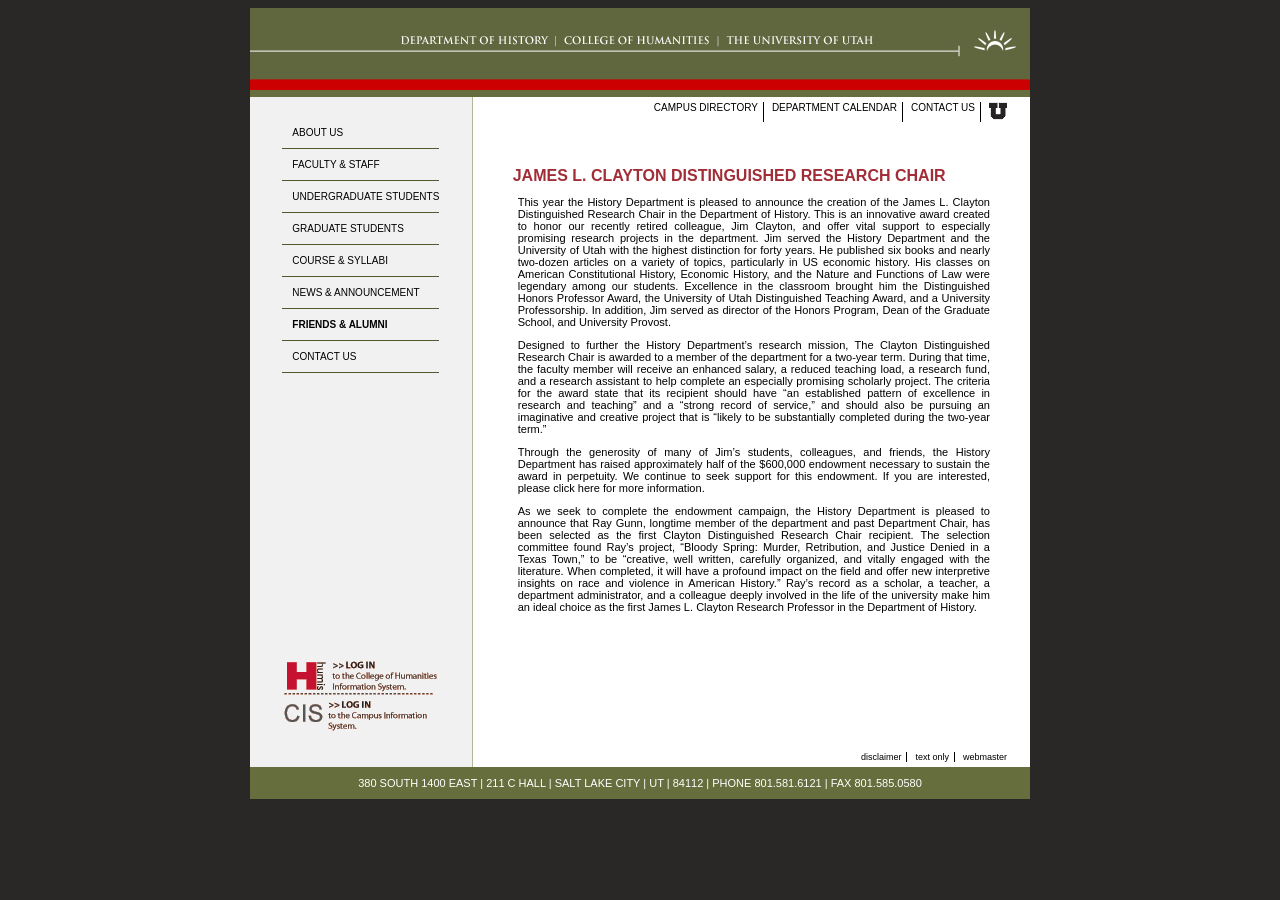
<file: James.html>
<!DOCTYPE html>
<html lang="en">
<head>
    <meta charset="UTF-8">
    <title>HUMIS "inner" pages layout</title>
    <link rel="stylesheet" href="stylesheets/inner_styles.css">
    <link rel="stylesheet" href="stylesheets/typography.css">
</head>

    <style>
       main{
            margin-top: 20px;
           padding: 5px 20px;
           h6{
               text-transform: uppercase;
           }
        }
    </style>
<body>
    <section class="container">

        <header>
            <a href="index.html">
                <img src="files/historyHeader.gif" alt="His homepage">
            </a>
        </header>

        <section class="middle">

            <section class="left-side">

                <nav>
                    <a href="about_us.html">About us</a>
                    <a href="faculty-and-staff.html">Faculty &amp; staff</a>
                    <a href="undergraduate_student.html">Undergraduate students </a>
                    <a href="graduate_student.html">Graduate students</a>
                    <a href="Courses_and_Syllabi.html">Course &amp syllabi</a>
                    <a href="News_and_announcement.html">News &amp announcement</a>
                    <a href="friends_and_alumni.html" class="active">Friends &amp Alumni</a>
                    <a href="contact_us.html">Contact Us</a>
                </nav>

                <div class="links">
                    <a href ="#">
                        <img src="files/login-humis.gif" alt="H logo"/>
                    </a>
                    <a href="#">
                        <img src="files/login-cis.gif" alt="CIS logo"/>
                    </a>
                </div>

            </section>

            <section class="right-side">

                <nav class="top-nav secondary">
                    <a href="#"> Campus directory</a>
                    <a href="News_and_announcement.html"> Department calendar</a>
                    <a href="contact_us.html"> Contact us</a>
                    <a href="#">
                        <img src="files/u_small.gif" alt="U of U logo"/>
                    </a>
                </nav>

                <main>
                    <h6>james L. clayton distinguished research Chair</h6>
                    <p>
                        This year the History Department is pleased to announce the creation of the James L.
                        Clayton Distinguished Research Chair in the Department of History. This is an innovative
                        award created to honor our recently retired colleague, Jim Clayton, and offer vital support
                        to especially promising research projects in the department. Jim served the History
                        Department and the University of Utah with the highest distinction for forty years. He
                        published six books and nearly two-dozen articles on a variety of topics, particularly in
                        US economic history. His classes on American Constitutional History, Economic History,
                        and the Nature and Functions of Law were legendary among our students. Excellence
                        in the classroom brought him the Distinguished Honors Professor Award, the University
                        of Utah Distinguished Teaching Award, and a University Professorship. In addition, Jim
                        served as director of the Honors Program, Dean of the Graduate School, and University
                        Provost.
                    </p>
                    <p>
                        Designed to further the History Department’s research mission, The Clayton Distinguished
                        Research Chair is awarded to a member of the department for a two-year term. During
                        that time, the faculty member will receive an enhanced salary, a reduced teaching load,
                        a research fund, and a research assistant to help complete an especially promising
                        scholarly project. The criteria for the award state that its recipient should have “an
                        established pattern of excellence in research and teaching” and a “strong record of
                        service,” and should also be pursuing an imaginative and creative project that is “likely
                        to be substantially completed during the two-year term.”
                    </p>
                    <p>
                        Through the generosity of many of Jim’s students, colleagues, and friends, the History
                        Department has raised approximately half of the $600,000 endowment necessary to
                        sustain the award in perpetuity. We continue to seek support for this endowment. If
                        you are interested, please click here for more information.
                    </p>
                    <p>
                        As we seek to complete the endowment campaign, the History Department is pleased
                        to announce that Ray Gunn, longtime member of the department and past Department
                        Chair, has been selected as the first Clayton Distinguished Research Chair recipient.
                        The selection committee found Ray’s project, “Bloody Spring: Murder, Retribution, and
                        Justice Denied in a Texas Town,” to be “creative, well written, carefully organized, and
                        vitally engaged with the literature. When completed, it will have a profound impact on
                        the field and offer new interpretive insights on race and violence in American History.”
                        Ray’s record as a scholar, a teacher, a department administrator, and a colleague deeply
                        involved in the life of the university make him an ideal choice as the first James L.
                        Clayton Research Professor in the Department of History.
                    </p>


                </main>

                <nav class="bottom-nav secondary">
                    <a href="#">Disclaimer</a>
                    <a href="#">Text only</a>
                    <a href="#">Webmaster</a>
                </nav>

            </section>
        </section>

        <footer>
            380 SOUTH 1400 EAST | 211 C HALL | SALT LAKE CITY | UT | 84112 | PHONE 801.581.6121 | FAX 801.585.0580
        </footer>

    </section>
</body>
</html>
</file>
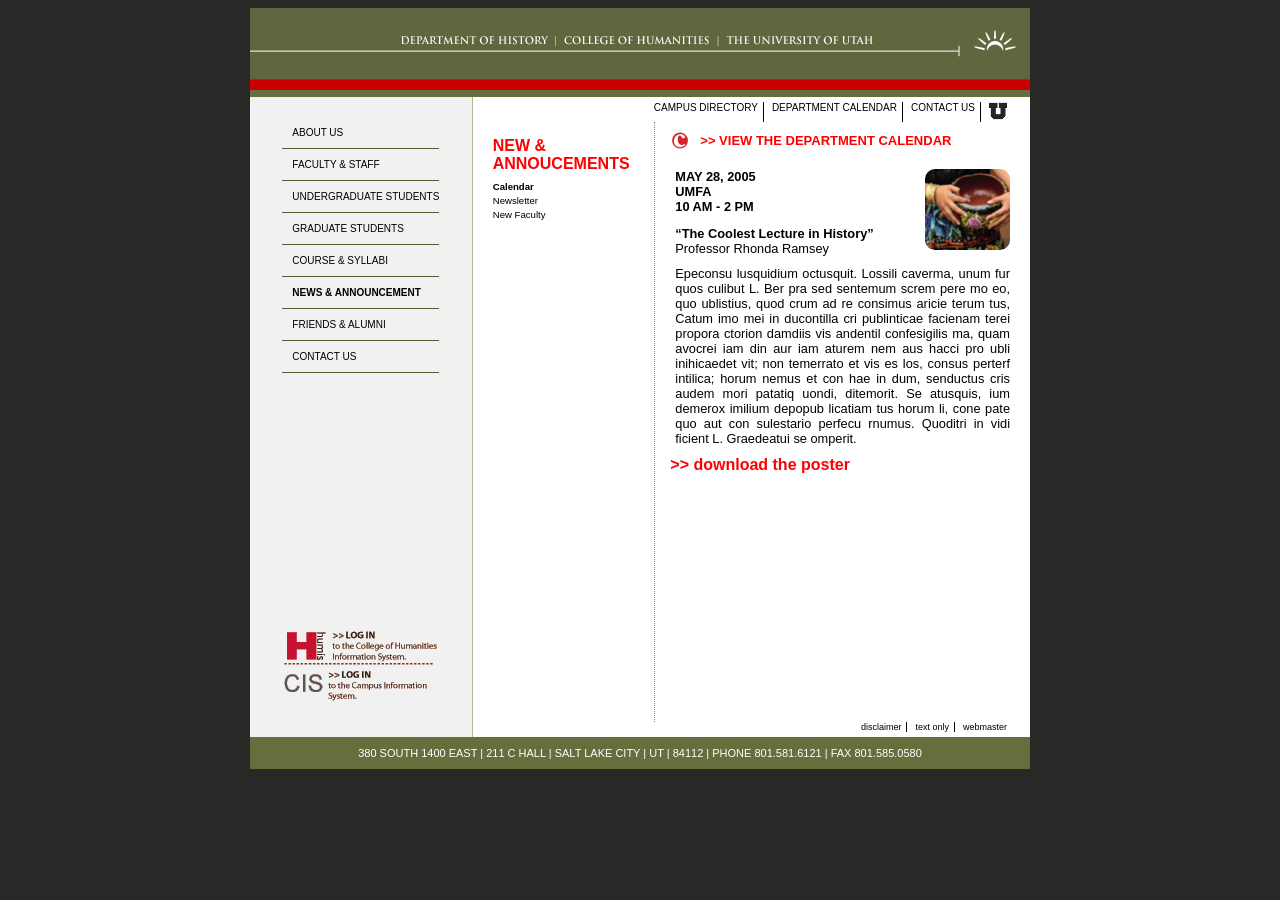
<file: News_and_announcement.html>
<!DOCTYPE html>
<html lang="en">
<head>
  <meta charset="UTF-8">
  <title>HUMIS "inner" pages layout</title>
  <link rel="stylesheet" href="stylesheets/inner_styles.css">
  <link rel="stylesheet" href="stylesheets/typography.css">
  <link rel="stylesheet" href="stylesheets/images.css">
</head>
<body>
<section class="container">

  <header>
    <a href="index.html">
      <img src="files/historyHeader.gif" alt="His homepage">
    </a>
  </header>

  <section class="middle">

    <section class="left-side">

      <nav>
        <a href="about_us.html">About us</a>
        <a href="faculty-and-staff.html" >Faculty &amp; staff</a>
        <a href="undergraduate_student.html" >Undergraduate students </a>
        <a href="graduate_student.html">Graduate students</a>
        <a href="Courses_and_Syllabi.html" >Course &amp syllabi</a>
        <a href="News_and_announcement.html" class="active">News &amp announcement</a>
        <a href="friends_and_alumni.html">Friends &amp Alumni</a>
        <a href="contact_us.html">Contact Us</a>
      </nav>

      <div class="links">
        <a href ="#">
          <img src="files/login-humis.gif" alt="H logo"/>
        </a>
        <a href="#">
          <img src="files/login-cis.gif" alt="CIS logo"/>
        </a>
      </div>

    </section>

    <section class="right-side">

      <nav class="top-nav secondary">
        <a href="#"> Campus directory</a>
        <a href="News_and_announcement.html"> Department calendar</a>
        <a href="contact_us.html"> Contact us</a>
        <a href="#">
          <img src="files/u_small.gif" alt="U of U logo"/>
        </a>
      </nav>

      <main>
        <section class="horizontal-two-column-layout">
          <aside class="left-column">
            <div class="top">

              <div class="news">
                <h2>New &amp; Annoucements</h2>
                <a href="News_and_announcement.html" class="active">Calendar</a>
                <a href="#">Newsletter</a>
                <a href="#">New Faculty</a>

              </div>
            </div>

          </aside>

          <aside class="right-column">

            <div class="annoucements">
              <div class="calendar">
                <aside class="pull left1">
                  <img src="files/newsC.png" alt="c logo"/>
                </aside>

                <a href="#">>> view the department calendar </a>
              </div>

              <aside class="pull right1">
                <img src="files/news_and_announcement.png" alt="poster">
              </aside>

              <p> <span class="annouce"> MAY 28, 2005 <br>
                  UMFA <br>
                  10 AM - 2 PM <br>
              </span> </p>

              <p> <span class="annouce1"> “The Coolest Lecture in History” </span> </p>
              <p> <span class="annouce2"> Professor Rhonda Ramsey </span> </p>

              <p> <span class="annouce3">
                Epeconsu lusquidium octusquit. Lossili caverma, unum
                fur quos culibut L. Ber pra sed sentemum screm pere
                mo eo, quo ublistius, quod crum ad re consimus aricie
                terum tus, Catum imo mei in ducontilla cri publinticae
                facienam terei propora ctorion damdiis vis andentil
                confesigilis ma, quam avocrei iam din aur iam aturem
                nem aus hacci pro ubli inihicaedet vit; non temerrato
                et vis es los, consus perterf intilica; horum nemus et
                con hae in dum, senductus cris audem mori patatiq
                uondi, ditemorit. Se atusquis, ium demerox imilium
                depopub licatiam tus horum li, cone pate quo aut con
                sulestario perfecu rnumus. Quoditri in vidi ficient L.
                Graedeatui se omperit.
               </span> </p>

              <a href="#"> >> download the poster </a>

            </div>
          </aside>
        </section>
      </main>

      <nav class="bottom-nav secondary">
        <a href="#">Disclaimer</a>
        <a href="#">Text only</a>
        <a href="#">Webmaster</a>
      </nav>

    </section>
  </section>

  <footer>
    380 SOUTH 1400 EAST | 211 C HALL | SALT LAKE CITY | UT | 84112 | PHONE 801.581.6121 | FAX 801.585.0580
  </footer>

</section>
</body>
</html>
</file>
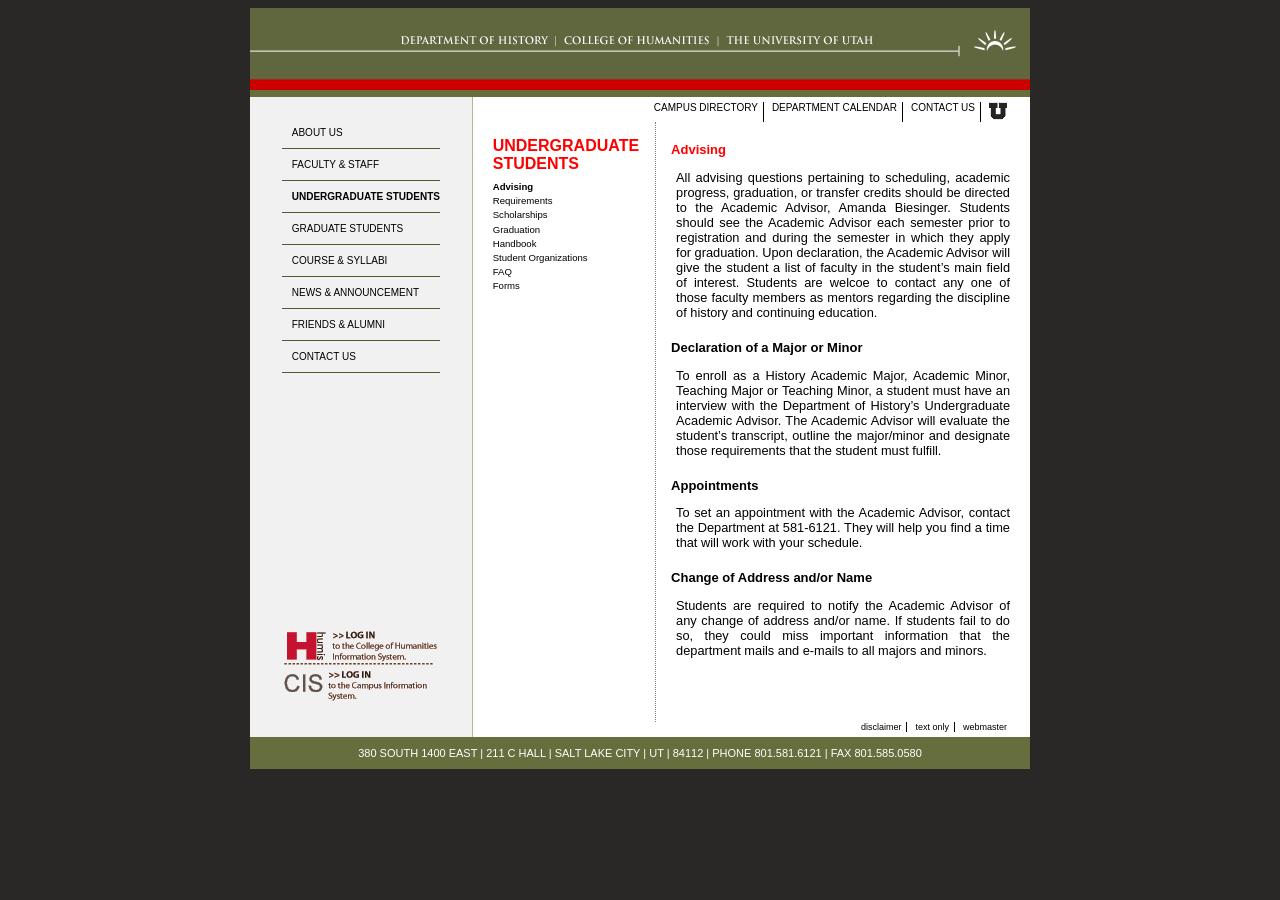
<file: undergraduate_advising.html>
<!DOCTYPE html>
<html lang="en">
<head>
  <meta charset="UTF-8">
  <title>HUMIS "inner" pages layout</title>
  <link rel="stylesheet" href="stylesheets/inner_styles.css">
  <link rel="stylesheet" href="stylesheets/typography.css">
  <link rel="stylesheet" href="stylesheets/images.css">
</head>
<body>
<section class="container">

  <header>
    <a href="index.html">
      <img src="files/historyHeader.gif" alt="His homepage">
    </a>
  </header>

  <section class="middle">

    <section class="left-side">

      <nav>
        <a href="about_us.html">About us</a>
        <a href="faculty-and-staff.html" >Faculty &amp; staff</a>
        <a href="undergraduate_student.html" class="active">Undergraduate students </a>
        <a href="graduate_student.html">Graduate students</a>
        <a href="Courses_and_Syllabi.html">Course &amp syllabi</a>
        <a href="News_and_announcement.html">News &amp announcement</a>
        <a href="friends_and_alumni.html">Friends &amp Alumni</a>
        <a href="contact_us.html">Contact Us</a>
      </nav>

      <div class="links">
        <a href ="#">
          <img src="files/login-humis.gif" alt="H logo"/>
        </a>
        <a href="#">
          <img src="files/login-cis.gif" alt="CIS logo"/>
        </a>
      </div>

    </section>

    <section class="right-side">

      <nav class="top-nav secondary">
        <a href="#"> Campus directory</a>
        <a href="News_and_announcement.html"> Department calendar</a>
        <a href="contact_us.html"> Contact us</a>
        <a href="#">
          <img src="files/u_small.gif" alt="U of U logo"/>
        </a>
      </nav>

      <main>
        <section class="horizontal-two-column-layout">
          <aside class="left-column">
            <div class="top">

              <div class="news">
                <h2>Undergraduate Students</h2>
                <a href="#" class="active">Advising</a>
                <a href="#">Requirements</a>
                <a href="#">Scholarships</a>
                <a href="#">Graduation</a>
                <a href="#">Handbook</a>
                <a href="#">Student Organizations</a>
                <a href="#">FAQ</a>
                <a href="#">Forms</a>
              </div>
            </div>

          </aside>

          <aside class="right-column">
            <div class="student">
              <h6>Advising</h6>

              <p>
                All advising questions pertaining to scheduling, academic
                progress, graduation, or transfer credits should be directed
                to the Academic Advisor, Amanda Biesinger. Students
                should see the Academic Advisor each semester prior to
                registration and during the semester in which they apply
                for graduation. Upon declaration, the Academic Advisor
                will give the student a list of faculty in the student’s main
                field of interest. Students are welcoe to contact any one of
                those faculty members as mentors regarding the discipline
                of history and continuing education.
              </p>

              <h6> <span class="advising">Declaration of a Major or Minor </span> </h6>
              <p>
                To enroll as a History Academic Major, Academic Minor,
                Teaching Major or Teaching Minor, a student must have an
                interview with the Department of History’s Undergraduate
                Academic Advisor. The Academic Advisor will evaluate the
                student’s transcript, outline the major/minor and designate
                those requirements that the student must fulfill.
              </p>

              <h6> <span class="advising">Appointments </span></h6>
              <p>
                To set an appointment with the Academic Advisor, contact
                the Department at 581-6121. They will help you find a
                time that will work with your schedule.
              </p>

              <h6> <span class="advising">Change of Address and/or Name </span> </h6>
              <p>
                Students are required to notify the Academic Advisor of
                any change of address and/or name. If students fail to
                do so, they could miss important information that the
                department mails and e-mails to all majors and minors.
              </p>

            </div>
          </aside>
        </section>
      </main>

      <nav class="bottom-nav secondary">
        <a href="#">Disclaimer</a>
        <a href="#">Text only</a>
        <a href="#">Webmaster</a>
      </nav>

    </section>
  </section>

  <footer>
    380 SOUTH 1400 EAST | 211 C HALL | SALT LAKE CITY | UT | 84112 | PHONE 801.581.6121 | FAX 801.585.0580
  </footer>

</section>
</body>
</html>
</file>
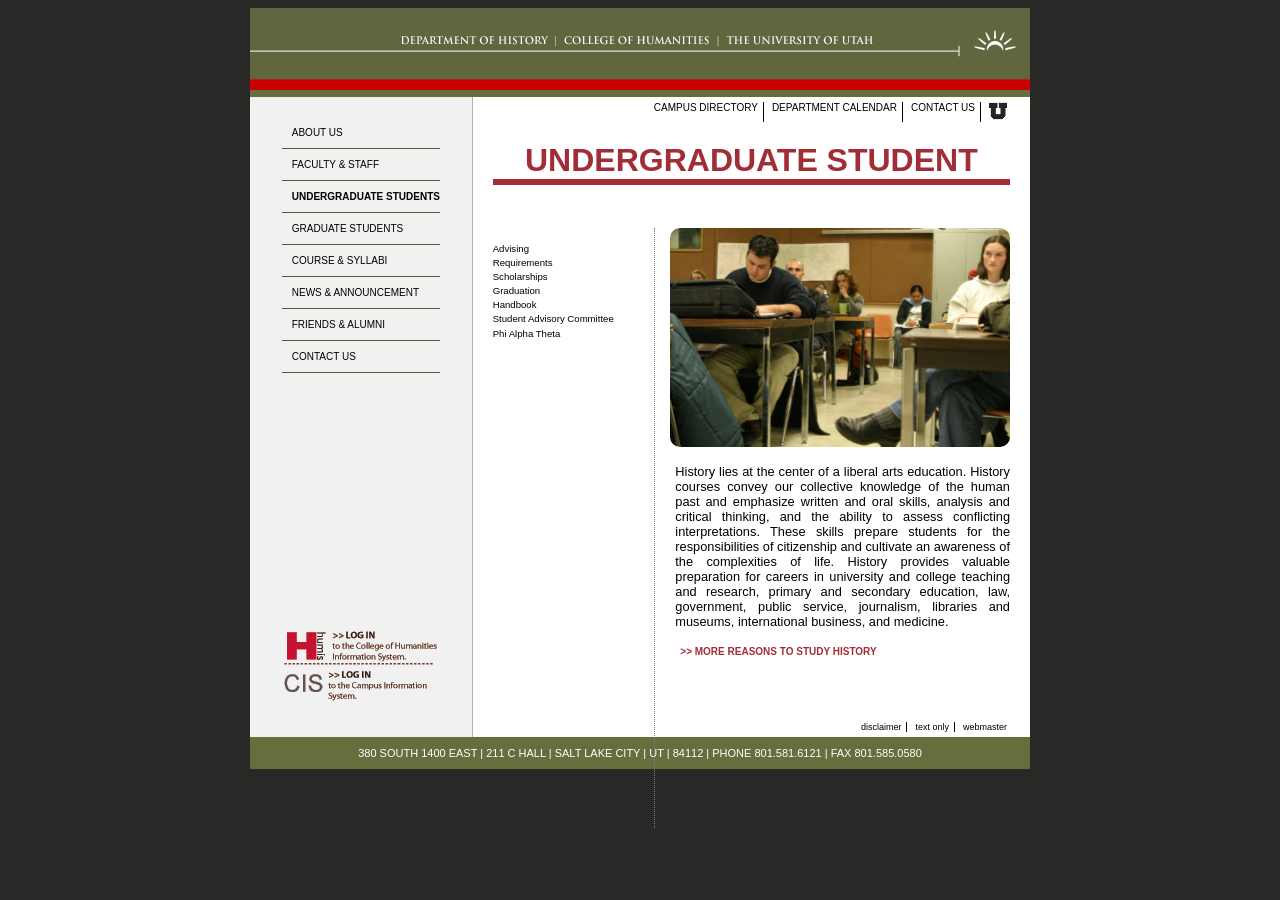
<file: undergraduate_student.html>
<!DOCTYPE html>
<html lang="en">
<head>
    <meta charset="UTF-8">
    <title>HUMIS "inner" pages layout</title>
    <link rel="stylesheet" href="stylesheets/inner_styles.css">
    <link rel="stylesheet" href="stylesheets/typography.css">
    <link rel="stylesheet" href="stylesheets/images.css">
</head>
<body>
<section class="container">

    <header>
        <a href="index.html">
            <img src="files/historyHeader.gif" alt="His homepage">
        </a>
    </header>

    <section class="middle">

        <section class="left-side">

            <nav>
                <a href="about_us.html">About us</a>
                <a href="faculty-and-staff.html" >Faculty &amp; staff</a>
                <a href="undergraduate_student.html" class="active">Undergraduate students </a>
                <a href="graduate_student.html">Graduate students</a>
                <a href="Courses_and_Syllabi.html">Course &amp syllabi</a>
                <a href="News_and_announcement.html">News &amp announcement</a>
                <a href="friends_and_alumni.html">Friends &amp Alumni</a>
                <a href="contact_us.html">Contact Us</a>
            </nav>

            <div class="links">
                <a href ="#">
                    <img src="files/login-humis.gif" alt="H logo"/>
                </a>
                <a href="#">
                    <img src="files/login-cis.gif" alt="CIS logo"/>
                </a>
            </div>

        </section>

        <section class="right-side">

            <nav class="top-nav secondary">
                <a href="#"> Campus directory</a>
                <a href="News_and_announcement.html"> Department calendar</a>
                <a href="contact_us.html"> Contact us</a>
                <a href="#">
                    <img src="files/u_small.gif" alt="U of U logo"/>
                </a>
            </nav>

            <main>
                <h1> Undergraduate Student</h1>
                <section class="horizontal-two-column-layout">
                    <aside class="left-column">
                        <div class="top">

                            <div class="news">
                                <a href="undergraduate_advising.html">Advising</a>
                                <a href="#">Requirements</a>
                                <a href="#">Scholarships</a>
                                <a href="#">Graduation</a>
                                <a href="#">Handbook</a>
                                <a href="#">Student Advisory Committee</a>
                                <a href="#">Phi Alpha Theta</a>
                            </div>
                        </div>

                    </aside>

                    <aside class="right-column">
                        <div class="student">
                            <img src="files/UndergraduateStudent.png" alt="Undergraduate Student">

                        <p>
                            History lies at the center of a liberal arts education. History
                            courses convey our collective knowledge of the human past
                            and emphasize written and oral skills, analysis and critical
                            thinking, and the ability to assess conflicting interpretations.
                            These skills prepare students for the responsibilities of
                            citizenship and cultivate an awareness of the complexities
                            of life. History provides valuable preparation for careers
                            in university and college teaching and research, primary
                            and secondary education, law, government, public service,
                            journalism, libraries and museums, international business,
                            and medicine.
                        </p>
                        <a> >> More reasons to study history</a>
                        </div>
                    </aside>
                </section>
            </main>

            <nav class="bottom-nav secondary">
                <a href="#">Disclaimer</a>
                <a href="#">Text only</a>
                <a href="#">Webmaster</a>
            </nav>

        </section>
    </section>

    <footer>
        380 SOUTH 1400 EAST | 211 C HALL | SALT LAKE CITY | UT | 84112 | PHONE 801.581.6121 | FAX 801.585.0580
    </footer>

    </section>
</body>
</html>
</file>
<file: stylesheets/homepage.css>
:root {
    --uofred: #A12d37;
}

body {
    background-color: #333333;
    font-family:Arial,Helvetica, sans-serif;

    div.container {
        width: 780px;
        /*border: 1px dotted blue*/
        margin: 0 auto; /*tb rl */
        background-color: white;

        section.middle {
            padding : 3px 10px;
            background-image: url('../files/uofu_medallion_rt.gif');
            background-position: bottom right;
            background-repeat: no-repeat;

            > nav{
                text-align: right;
                font-size: 10px;

                a {
                    color: black;
                    text-decoration: none;
                    border-right: 1px solid black;
                    padding-right: 5px;
                    margin-right: 3px;

                    &:hover{ /* Pseudoclass */
                        text-decoration: underline;
                    }

                    &:last-of-type {
                        border-right: none;
                        padding-right: unset;
                    }
                }

                img{
                    vertical-align: middle;
                }

                &.top-nav{
                    text-transform: uppercase;
                }

                &.bottom-nav{
                    text-transform: lowercase;
                }
            }

            section.brown-box{
                /*height: 400px;*/
                background-color: #c8caaf;
                margin : 5px 0 50px;
                padding: 10px 10px 10px 15px;

                aside {
                    /*border : 1px solid black;*/

                    &.left{
                        width: 30%;
                        float: left;

                        nav{
                            a{
                                display: block;
                                color : black;
                                text-decoration: none;
                                border-bottom: 1.5px solid #505a2f;
                                text-transform: uppercase;
                                padding: 10px 0 10px 10px;
                                font-size: 10px;

                                &:hover{
                                    background-color: #505a2f;
                                    color: white;
                                }
                            }
                        }

                        div.links{
                            margin: 130px auto 0;
                            width: 200px;
                        }
                    }

                    &.right{
                        width: 60%;
                        float: right;
                        background-color: #fff;
                        padding : 10px;

                        h1{
                            text-transform: uppercase;
                            border-bottom: 2px dashed #a12d37;
                            font-size: 16px;
                            font-weight:normal;
                            color: #505a2f;
                        }

                        p {
                            font-size: 12px;

                            strong{
                                font-size:110%
                            }

                            &.link {
                                text-align: right;
                                a {
                                    color: var(--uofred);
                                    text-transform: uppercase;
                                    text-decoration: none;

                                    &:hover{
                                        text-decoration: underline;
                                    }
                                }
                            }


                        }
                    }
                }
            }
        }

        footer {
            background-color: #686f3e;
            color: white;
            font-size :11px;
            text-align: center;
            padding : 10px 0;
        }
    }
}
</file>
<file: stylesheets/typography.css>
:root{
    --burgundy : #a12d37;
    --dark : #000;
}

body {
    font-size:16px;

    h1,h2,h3,h4,h5,h6 {
        color: var(--burgundy);
        margin-top: 0;
    }

    h1,h2,h3{
        text-transform: uppercase;
    }

    h1 {
        font-size: 2rem;
        border-bottom: 6px solid var(--burgundy);
        text-align: center;
        margin-top: 20px;
    }

    h2{
        font-size: 1rem;
    }

    h3{
        font-size: 1.875rem;
        margin-bottom: 0.5rem;
    }

    h4{
        font-size:1.5rem;
    }

    h5{
        font-size: 1.25rem;
        margin-top: 20px;
    }

    h6{
        font-size: 1rem;
        margin-bottom: 0;
        margin-top:20px;
    }

    .head{
        margin-left: 7px;
    }


    p{
        text-align: justify;
        font-size: 0.69rem;
        margin-left: 5px;

        &.learn-more{
            text-align: right;

            a {
                color: var(--burgundy);
                text-decoration: none;

                &:hover {
                    text-decoration: underline;
                }

            }
        }

        .shrug{
            font-size:1.2rem;
            color: var(--burgundy);
            font-weight: bold;

        }
    }
}

main {
    aside.right-column {
        .student {

            p {
                text-align: justify;
                font-size: 0.80rem;
            }

            a {
                font-size: 10px;
                text-transform: uppercase;
                color: var(--burgundy);
                margin-left: 10px;
                font-weight: bold;
            }

            h6 {
                font-size: 13px;
                color: red;

                .advising {
                    color: black;
                }
            }

            .course {
                color: black;
                font-weight: bold;
            }

        }

        .annoucements {

            .calendar {
                display: flex;
                align-items: center;
                gap: 10px;
                margin-top: 10px;
            }

            h6 {
                text-align: left;
                font-size: 13px;
                text-transform: uppercase;
                color: red;
                margin: 0;

            }

            p {
                font-size: 0.80rem;
                margin-top: 0;
                margin-bottom: 0;

                .annouce {
                    display: inline-block;
                    color: black;
                    font-weight: bold;
                    margin-top: 20px;
                }

                .annouce1 {
                    display: inline-block;
                    color: black;
                    font-weight: bold;
                    margin-top: 12px;
                }

                .annouce2 {
                    margin-top: 0;
                    color: black;
                }

                .annouce3 {
                    display: inline-block;
                    margin-top: 10px;
                    margin-bottom: 10px;
                }
            }

        }

        .friends {

            h5 {
                color: red;
                text-transform: uppercase;
                font-size: 0.8rem;
                margin-bottom: 0;
            }

            p {
                font-size: 0.80rem;
                margin-bottom:0;

                .friends1 {
                    display: inline-block;
                    margin-top: 10px;
                }

                .friends2{
                    margin-bottom: 0;
                }

                .james{
                    font-weight: bold;
                }

                .Dean{
                    font-weight: bold;
                }


            }

        }

    }


    .show {
        h4 {
            font-size: 1rem;
            margin-top: 20px;
            margin-bottom: 7px;
            color: red;
            font-weight: bold;

        }

        h5 {
            font-size: 0.7rem;
            margin-top: 0;
            margin-bottom: 0;
            color: red;
            text-transform: uppercase;
            font-weight: lighter;
        }

        h6 {
            font-size: 0.7rem;
            font-weight: lighter;
            margin-top: 0;
            color: red;
        }
    }

    .new {
        h4 {
            margin-top: 15px;
            font-size: 1rem;
            color: black;
            margin-bottom: 0;
        }

        p {
            margin-top: 0;
        }
    }

    .news {
        margin-top: 15px;

        h2 {
            color: red;
            margin-bottom: 0.5rem;
        }

        a {
            margin-top: 0;
        }
    }

    .new1 {
        margin-top: 20px;

        h2 {
            color: red;
            margin-bottom: 0.5rem;
        }

        a {
            margin-top: 0;

            .alumni {
                font-size: 8px;
                text-transform: uppercase;
            }
        }
    }
}
</file>
<file: stylesheets/inner_styles.css>
@import 'images.css';
@import 'typography.css';
@import 'layouts.css';

:root{
    --green: #676e3d
}

body{
    background-color: #292827;
    display: flex;
    justify-content: center;
    font-family: Arial, Helvetica, sans-serif;

    section.container {
        background-color: #fff;
        width: 780px;
        min-height: 600px;

        header{
            img{
                display: block;
            }
        }

        section.middle{
            display: flex;

            section {
                &.left-side {
                    width: 30%;
                    background-color: #f2f1f1;
                    display: flex;
                    flex-direction: column;
                    justify-content: space-between;
                    align-items: center;
                    border-right: 1px solid #B4b697;

                    nav {
                        margin-top: 20px;

                        a {
                            display: block;
                            color: black;
                            text-decoration: none;
                            border-bottom: 1.5px solid #505a2f;
                            text-transform: uppercase;
                            padding: 10px 0 10px 10px;
                            font-size: 10px;

                            &:hover {
                                background-color: #505a2f;
                                color: white;
                            }

                            &.active{
                                font-weight: bold;
                            }
                        }
                    }

                    .links{
                        display: flex;
                        flex-direction: column;
                        /*border: 1px solid black;*/
                        margin-bottom: 2rem;
                    }
                }

                &.right-side{
                    width: 70%;
                    /*min-height: 600px;*/
                    display: flex;
                    justify-content: space-between;
                    flex-direction: column;
                    padding: 5px 20px;

                    nav.secondary{
                        display: flex;
                        justify-content: flex-end;
                        gap: 5px;
                        font-size: 10px;

                        a {
                            color: black;
                            text-decoration: none;
                            border-right: 1px solid black;
                            padding-right: 5px;
                            margin-right: 3px;

                            &:hover { /* Pseudoclass */
                                text-decoration: underline;
                            }

                            &:last-of-type {
                                border-right: none;
                                padding-right: unset;
                            }
                        }

                        &.top-nav{
                            text-transform: uppercase;
                        }

                        &.bottom-nav{
                            text-transform: lowercase;
                            font-size: 9px;
                        }
                    }

                    main{
                        min-height: 600px;
                        /*border: 1px dotted black;*/

                        /*h3 {
                            color: red;
                            text-transform: uppercase;
                            font-size: 17px;
                        } */

                    }
                }
            }
        }

        footer{
            background-color: var(--green);
            color:white;
            font-size: 11px;
            text-align: center;
            padding : 10px 0;

        }
    }
}
</file>
<file: stylesheets/images.css>
header{
    img{
        max-width: 100%;
        border-bottom: #676e3d 7px solid;
    }
}


main {

    aside.pull {
        /*border: 5px solid orange;*/
        display: inline-block;
        max-width: 150px;

        &.left1{
            > img{
                width: 20px;
                display: block;
            }
        }

        > img {
            width: 100%;
            border-radius: 10px;
        }

        &.left {
            float: left;
            margin: 0 15px 15px 0;

        }

        &.right {
            float: right;
            margin: 0 0 5px 15px;
        }

        &.right1{
            float: right;
            width:25%;

            margin-top: 20px;
        }

        h6 {
            text-align: center;
        }

        &:hover {
            h6 {
                text-decoration: underline;
            }
        }
    }

    aside.right-column {
        .student {

            > img {
                width: 100%;
                border-radius: 10px;
            }
        }

    }
}
</file>
